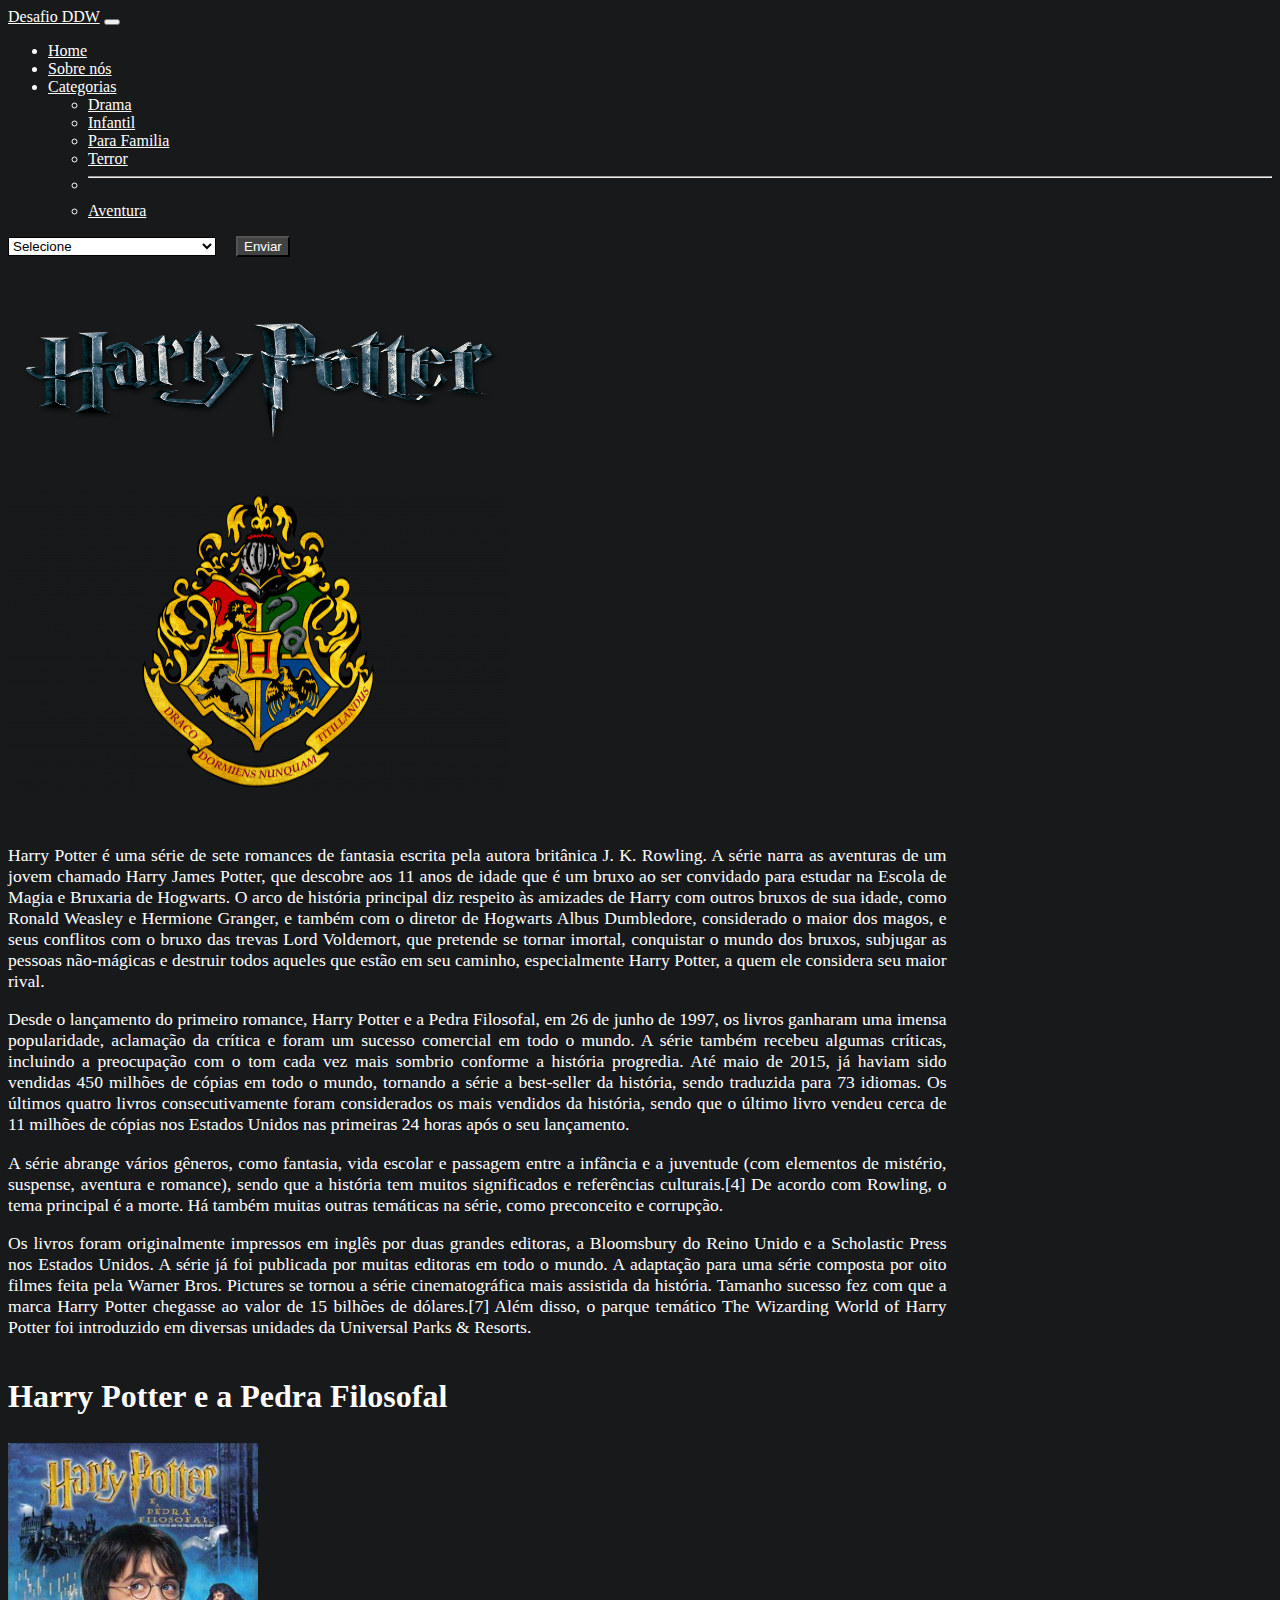
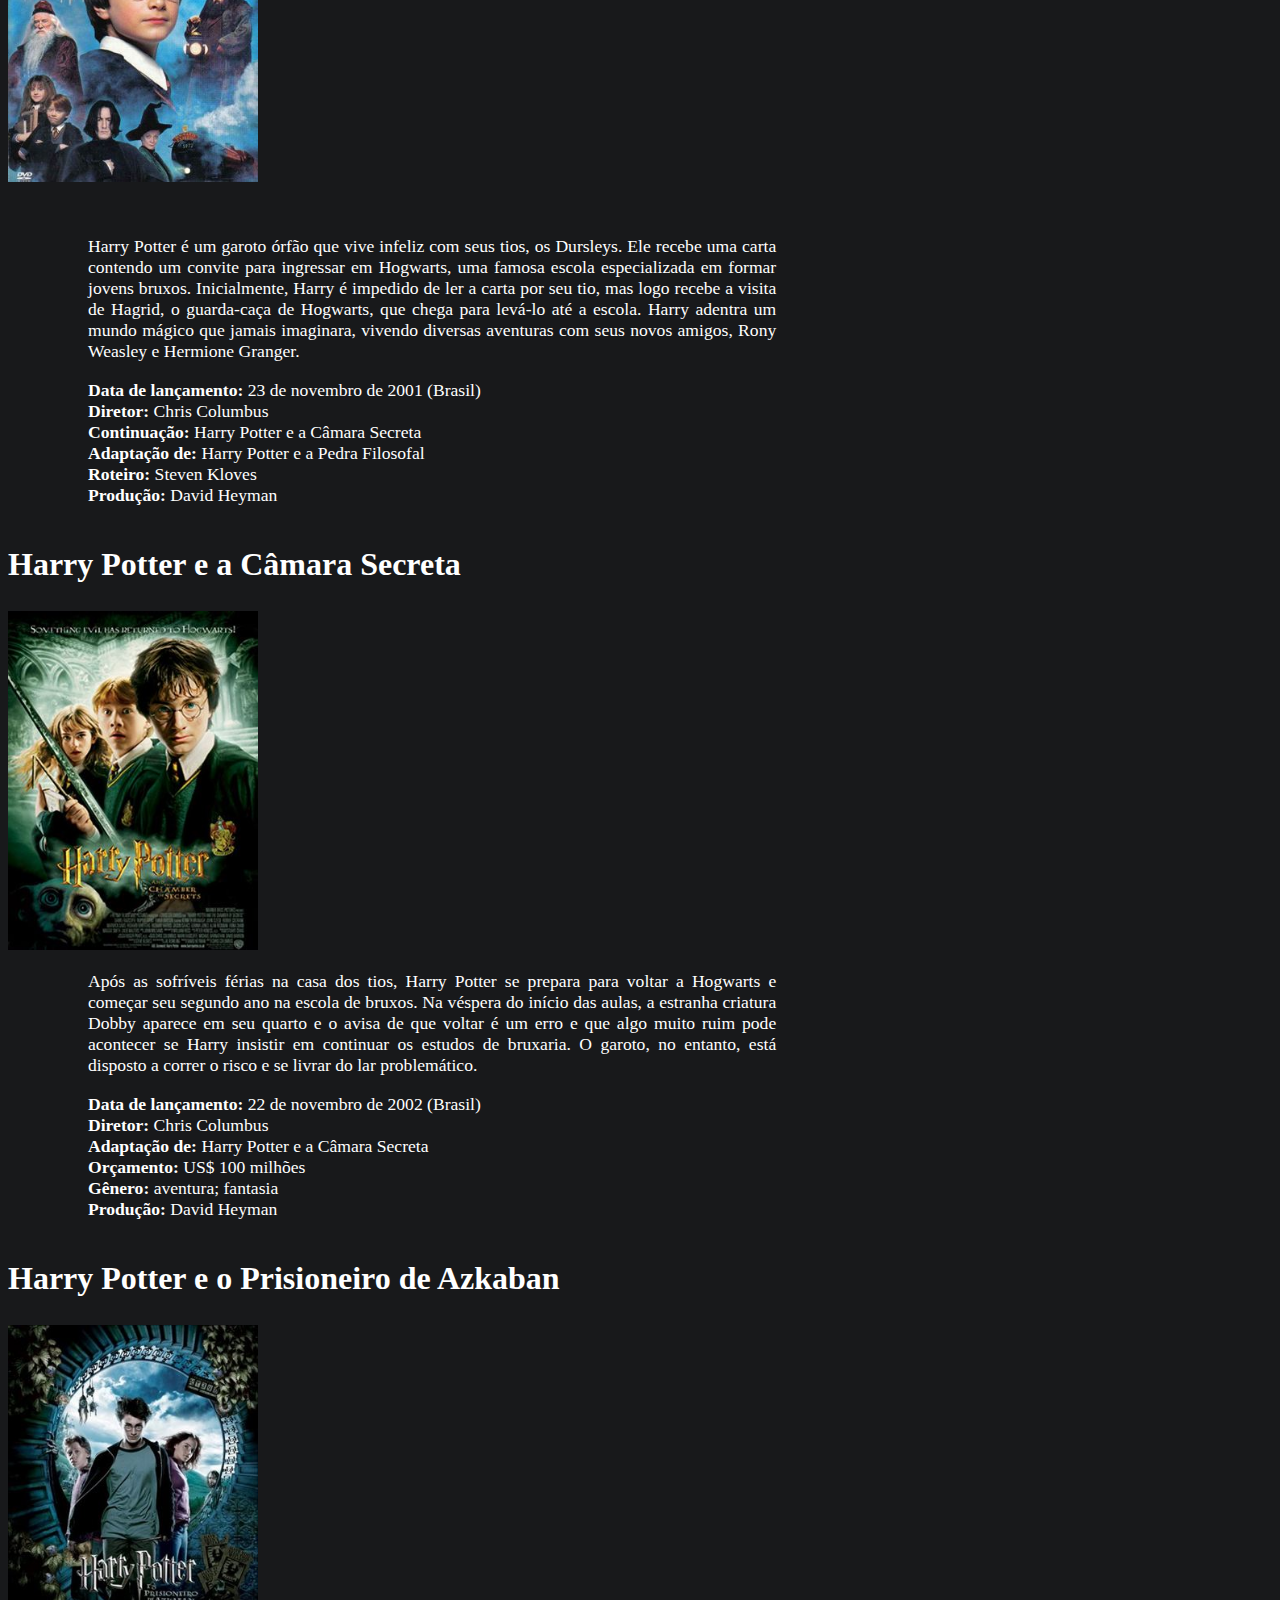
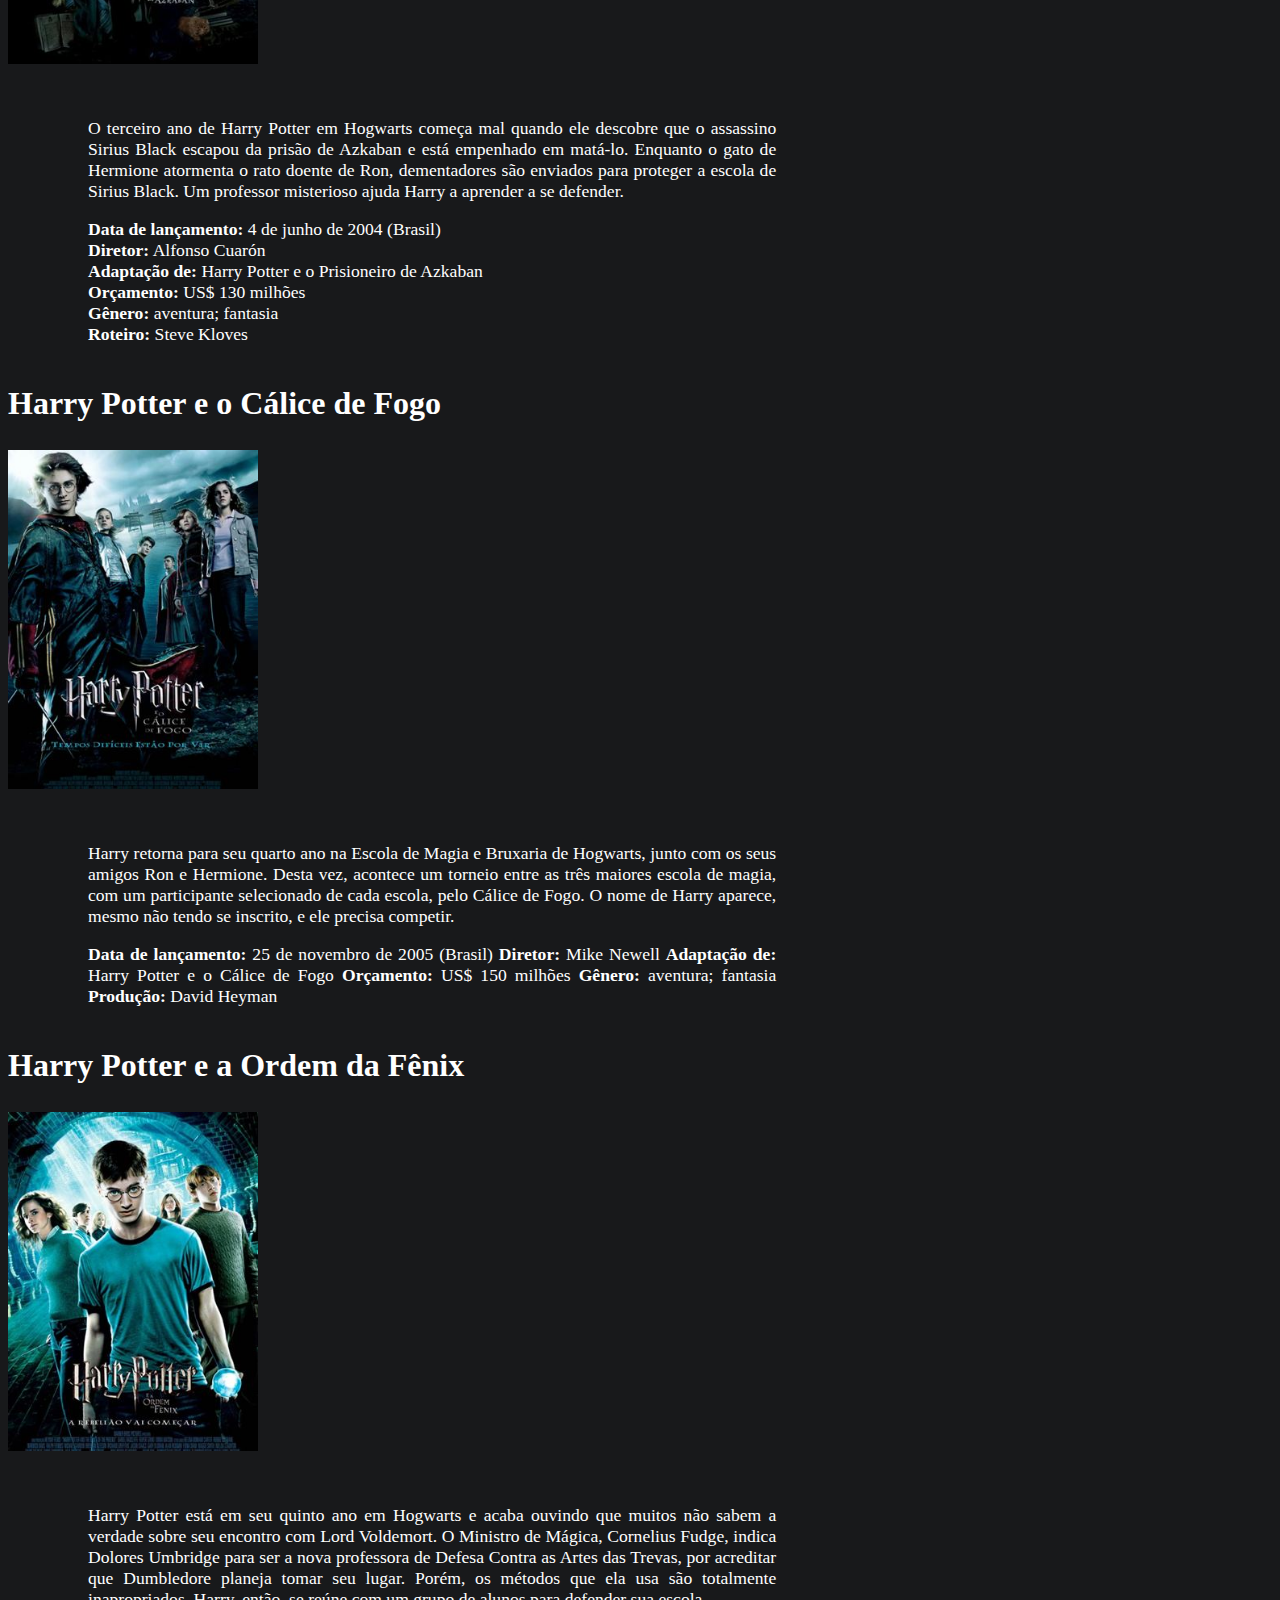
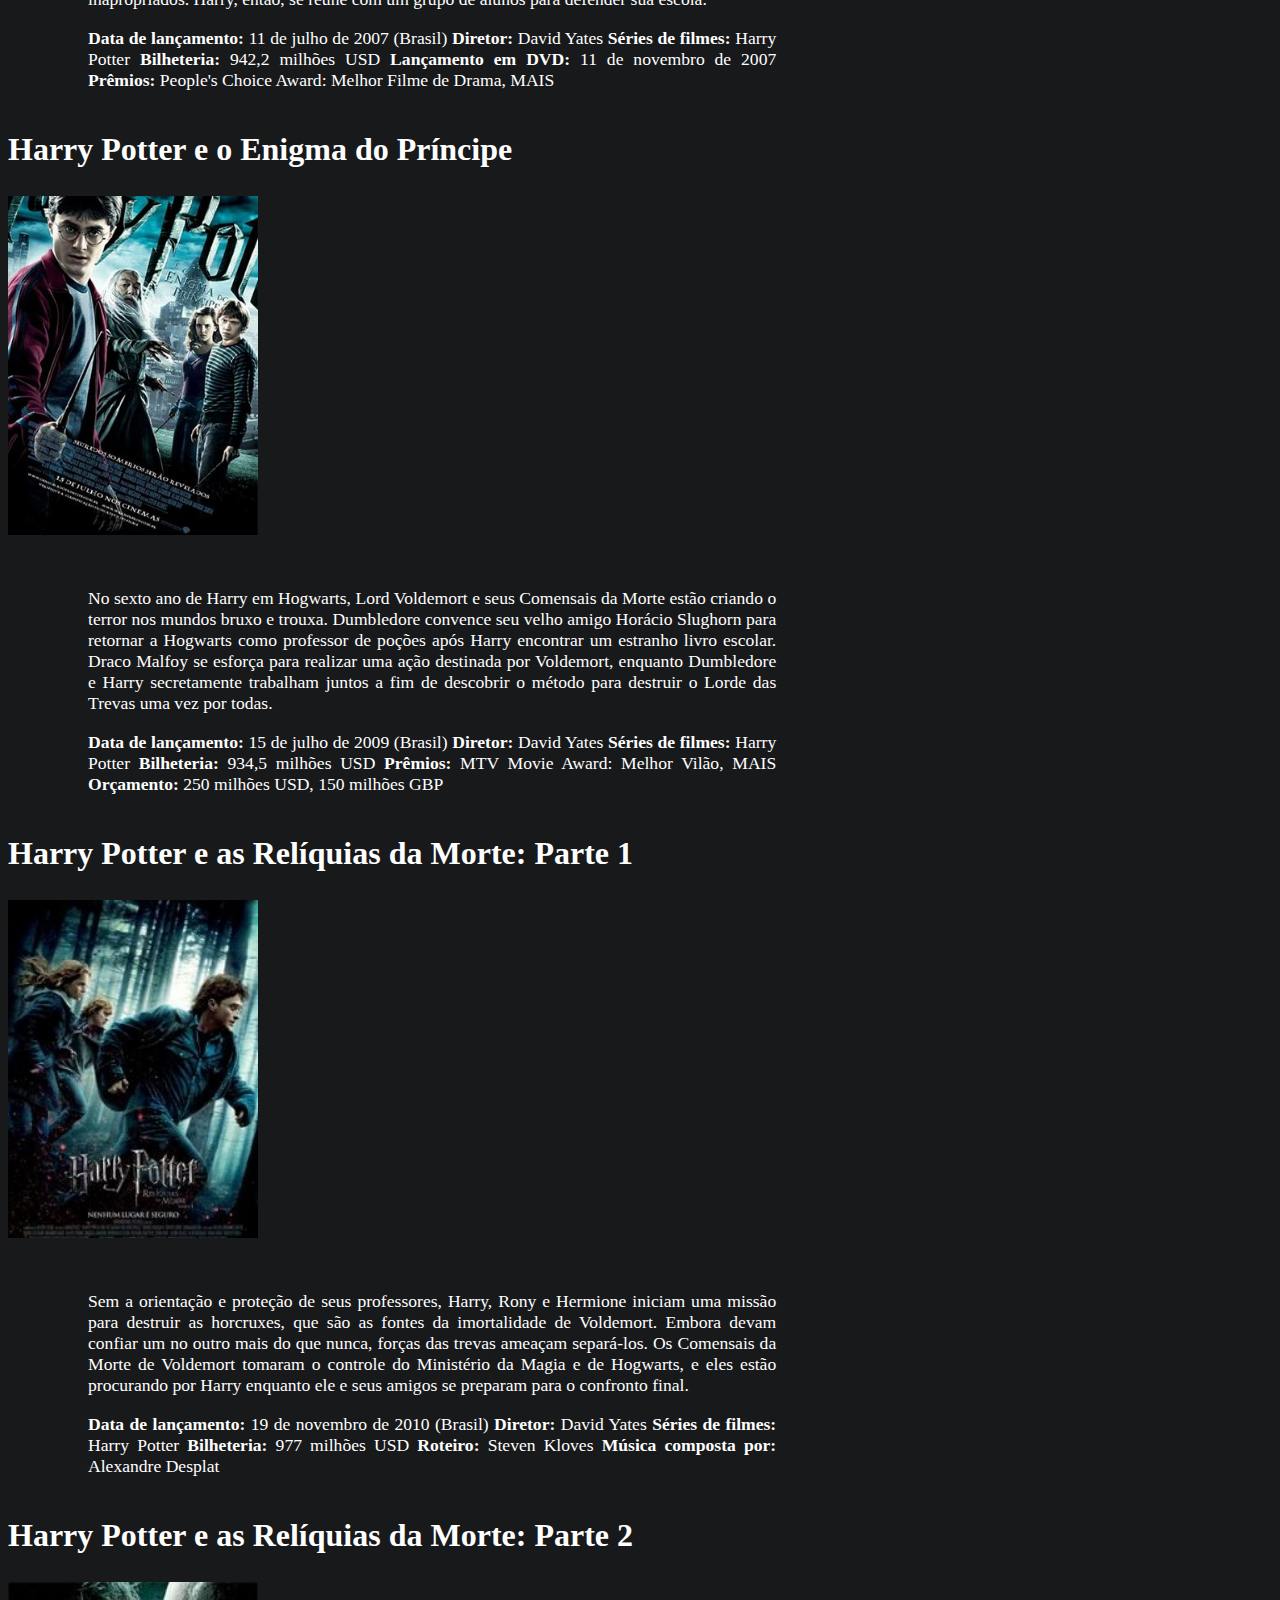
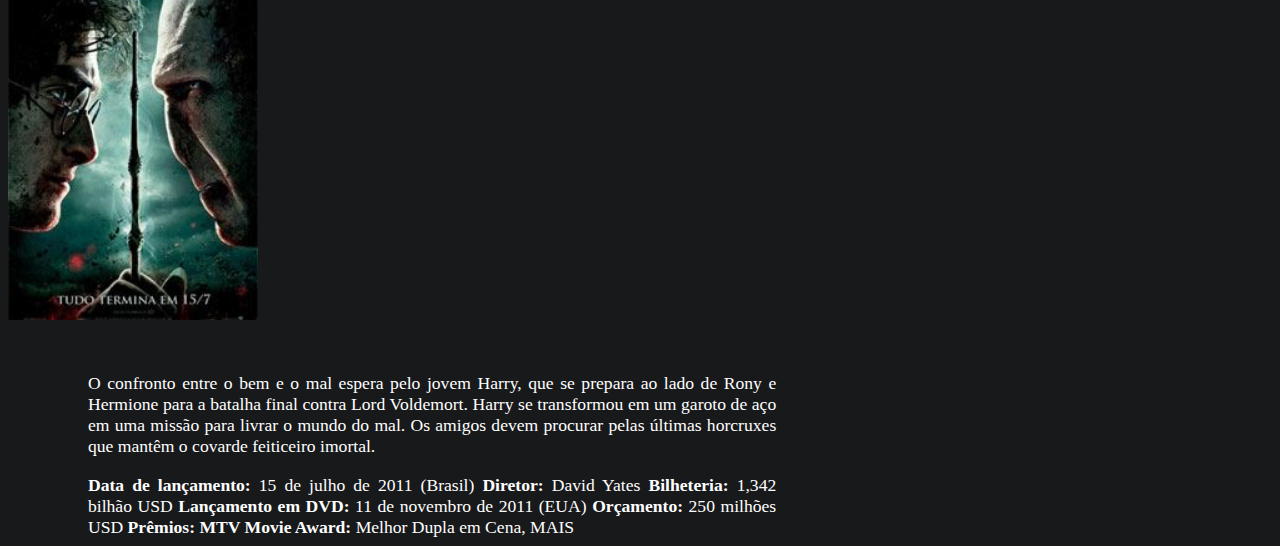
<file: pages/aventura.html>
<!DOCTYPE html>
<html lang="pt-br">
<head>
    <meta charset="UTF-8">
    <meta http-equiv="X-UA-Compatible" content="IE=edge">
    <meta name="viewport" content="width=device-width, initial-scale=1.0">
    <!-- Bootstrap 5.1.3 -->
    <link href="https://cdn.jsdelivr.net/npm/bootstrap@5.1.3/dist/css/bootstrap.min.css" rel="stylesheet" integrity="sha384-1BmE4kWBq78iYhFldvKuhfTAU6auU8tT94WrHftjDbrCEXSU1oBoqyl2QvZ6jIW3" crossorigin="anonymous">
    <!-- CSS externo -->
    <link rel="stylesheet" media="screen and (min-device-width: 768px)" href="../style/style.css" />
    <link rel="stylesheet" media="screen and (max-device-width: 767px)" href="../style/mobile.css" />
    <title>Harry Potter (Aventura)</title>
</head>
<body>
    <nav class="navbar navbar-expand-lg navbar-dark bg-dark">
        <div class="container-fluid">
            <a class="navbar-brand" href="#">Desafio DDW</a>
            <button class="navbar-toggler" type="button" data-bs-toggle="collapse" data-bs-target="#navbarSupportedContent" aria-controls="navbarSupportedContent" aria-expanded="false" aria-label="Toggle navigation">
                <span class="navbar-toggler-icon"></span>
            </button>
            
            <div class="collapse navbar-collapse" id="navbarSupportedContent">
                <ul class="navbar-nav me-auto mb-2 mb-lg-0">
                    <li class="nav-item">
                        <a class="nav-link active" aria-current="page" href="../index.html">Home</a>
                    </li>
                
                    <li class="nav-item">
                        <a class="nav-link active" href="#">Sobre nós</a>
                    </li>
                    
                    <li class="nav-item dropdown">
                        <a class="nav-link dropdown-toggle active" href="#" id="navbarDropdown" role="button" data-bs-toggle="dropdown" aria-expanded="false">
                            Categorias
                        </a>    
                        <ul class="dropdown-menu" aria-labelledby="navbarDropdown">
                            <li><a class="dropdown-item" href="drama.html">Drama</a></li>
                            <li><a class="dropdown-item" href="infantil.html">Infantil</a></li>
                            <li><a class="dropdown-item" href="familia.html">Para Familia</a></li>
                            <li><a class="dropdown-item" href="terror.html">Terror</a></li>
                            <li><hr class="dropdown-divider"></li>
                            <li><a class="dropdown-item" href="aventura.html">Aventura</a></li>
                        </ul>
                    </li>
                </ul>

                <form class="d-flex">
                    <select id="option" class="form-select select-nav" aria-label="Default select example" required>
                        <option selected disabled value="">Selecione</option>
                        <option value="horror">Anabelle (Terror)</option>
                        <option value="drama">Fome de Poder (Drama)</option>
                        <option value="adventure">Harry Potter (Aventura)</option>
                        <option value="family">Hotel Transylvania (Para Familia)</option>
                        <option value="kids">Monstros S.A (Infantil)</option>
                    </select>

                    <button class="btn btn-outline-light btn-nav" id="value" type="button" value=1 onclick="Escolha();">Enviar</button>                    
                </form>
            </div>
        </div>
    </nav>
    
    <div class="row">
        <div class="d-flex justify-content-center">
            <img src="../img/harrypotter.png" alt="Logo Harry Potter" class="title-primary img-responsive" width="500" height="150">
        </div>
        <div class="d-flex justify-content-center">
            <img src="../img/harrypotter2.png" alt="Logo" class="img-responsive" width="500" height="300">
        </div>
    </div>
    <div class="d-flex justify-content-center">
        <div class="content">
            <div class="row">
                <div class="text">
                    <p>
                        Harry Potter é uma série de sete romances de fantasia escrita pela autora britânica J. K. Rowling. A série narra as aventuras de um jovem chamado Harry James Potter, que descobre aos 11 anos de idade que é um bruxo ao ser convidado para estudar na Escola de Magia e Bruxaria de Hogwarts. O arco de história principal diz respeito às amizades de Harry com outros bruxos de sua idade, como Ronald Weasley e Hermione Granger, e também com o diretor de Hogwarts Albus Dumbledore, considerado o maior dos magos, e seus conflitos com o bruxo das trevas Lord Voldemort, que pretende se tornar imortal, conquistar o mundo dos bruxos, subjugar as pessoas não-mágicas e destruir todos aqueles que estão em seu caminho, especialmente Harry Potter, a quem ele considera seu maior rival.
                    </p>
                    
                    <p>
                        Desde o lançamento do primeiro romance, Harry Potter e a Pedra Filosofal, em 26 de junho de 1997, os livros ganharam uma imensa popularidade, aclamação da crítica e foram um sucesso comercial em todo o mundo. A série também recebeu algumas críticas, incluindo a preocupação com o tom cada vez mais sombrio conforme a história progredia. Até maio de 2015, já haviam sido vendidas 450 milhões de cópias em todo o mundo, tornando a série a best-seller da história, sendo traduzida para 73 idiomas. Os últimos quatro livros consecutivamente foram considerados os mais vendidos da história, sendo que o último livro vendeu cerca de 11 milhões de cópias nos Estados Unidos nas primeiras 24 horas após o seu lançamento.
                    </p>

                    <p>
                        A série abrange vários gêneros, como fantasia, vida escolar e passagem entre a infância e a juventude (com elementos de mistério, suspense, aventura e romance), sendo que a história tem muitos significados e referências culturais.[4] De acordo com Rowling, o tema principal é a morte. Há também muitas outras temáticas na série, como preconceito e corrupção.
                    </p>

                    <p>
                        Os livros foram originalmente impressos em inglês por duas grandes editoras, a Bloomsbury do Reino Unido e a Scholastic Press nos Estados Unidos. A série já foi publicada por muitas editoras em todo o mundo. A adaptação para uma série composta por oito filmes feita pela Warner Bros. Pictures se tornou a série cinematográfica mais assistida da história. Tamanho sucesso fez com que a marca Harry Potter chegasse ao valor de 15 bilhões de dólares.[7] Além disso, o parque temático The Wizarding World of Harry Potter foi introduzido em diversas unidades da Universal Parks & Resorts.
                    </p>
                </div>
            </div>
        </div>
    </div>

    <div class="row">
        <div class="d-flex justify-content-center">
            <h1 class="title-secondary">Harry Potter e a Pedra Filosofal</h1>
        </div>
        
        <div class="d-flex justify-content-center">
            <img src="../img/cartaz_harrypotter.jpg" alt="Cartaz do filme Harry Potter e a Pedra Filosofal" class="col-md-6 float-md-end mb-3 ms-md-3 img-responsive cartaz">

            <div class="content-cartaz">
                <p>
                    Harry Potter é um garoto órfão que vive infeliz com seus tios, os Dursleys. Ele recebe uma carta contendo um convite para ingressar em Hogwarts, uma famosa escola especializada em formar jovens bruxos. Inicialmente, Harry é impedido de ler a carta por seu tio, mas logo recebe a visita de Hagrid, o guarda-caça de Hogwarts, que chega para levá-lo até a escola. Harry adentra um mundo mágico que jamais imaginara, vivendo diversas aventuras com seus novos amigos, Rony Weasley e Hermione Granger.
                </p>
                <strong>Data de lançamento:</strong> 23 de novembro de 2001 (Brasil)<br>
                <strong>Diretor:</strong> Chris Columbus<br>
                <strong>Continuação:</strong> Harry Potter e a Câmara Secreta<br>
                <strong>Adaptação de:</strong> Harry Potter e a Pedra Filosofal<br>
                <strong>Roteiro:</strong> Steven Kloves<br>
                <strong>Produção:</strong> David Heyman<br>
            </div>
        </div>
    </div>

    <div class="row">
        <div class="d-flex justify-content-center">
            <h1 class="title-secondary">Harry Potter e a Câmara Secreta</h1>
        </div>
        <div class="d-flex justify-content-center">
            <img src="../img/cartaz_harrypotter2.jpg" alt="Cartaz do filme Harry Potter e a Câmara Secreta" class="col-md-6 float-md-end mb-3 ms-md-3 cartaz">

            <div class="content-cartaz">
                <p>
                    Após as sofríveis férias na casa dos tios, Harry Potter se prepara para voltar a Hogwarts e começar seu segundo ano na escola de bruxos. Na véspera do início das aulas, a estranha criatura Dobby aparece em seu quarto e o avisa de que voltar é um erro e que algo muito ruim pode acontecer se Harry insistir em continuar os estudos de bruxaria. O garoto, no entanto, está disposto a correr o risco e se livrar do lar problemático.
                </p>                
                <strong>Data de lançamento:</strong> 22 de novembro de 2002 (Brasil)<br>
                <strong>Diretor:</strong> Chris Columbus<br>
                <strong>Adaptação de:</strong> Harry Potter e a Câmara Secreta<br>
                <strong>Orçamento:</strong> US$ 100 milhões<br>
                <strong>Gênero:</strong> aventura; fantasia<br>
                <strong>Produção:</strong> David Heyman<br>
            </div>
        </div>
    </div>

    <div class="row">
        <div class="d-flex justify-content-center">
            <h1 class="title-secondary">Harry Potter e o Prisioneiro de Azkaban</h1>
        </div>
        <div class="d-flex justify-content-center">
            <img src="../img/cartaz_harrypotter3.jpg" alt="Cartaz do filme Harry Potter e o Prisioneiro de Azkaban" class="col-md-6 float-md-end mb-3 ms-md-3 img-responsive cartaz">

            <div class="content-cartaz">
                <p>
                    O terceiro ano de Harry Potter em Hogwarts começa mal quando ele descobre que o assassino Sirius Black escapou da prisão de Azkaban e está empenhado em matá-lo. Enquanto o gato de Hermione atormenta o rato doente de Ron, dementadores são enviados para proteger a escola de Sirius Black. Um professor misterioso ajuda Harry a aprender a se defender.
                </p>
                <strong>Data de lançamento:</strong> 4 de junho de 2004 (Brasil)<br>
                <strong>Diretor:</strong> Alfonso Cuarón<br>
                <strong>Adaptação de:</strong> Harry Potter e o Prisioneiro de Azkaban<br>
                <strong>Orçamento:</strong> US$ 130 milhões<br>
                <strong>Gênero:</strong> aventura; fantasia<br>
                <strong>Roteiro:</strong> Steve Kloves<br>
            </div>
        </div>
        </div>
    </div>

    <div class="row">
        <div class="d-flex justify-content-center">
            <h1 class="title-secondary">Harry Potter e o Cálice de Fogo</h1>
        </div>
        <div class="d-flex justify-content-center">
            <img src="../img/cartaz_harrypotter4.jpg" alt="Cartaz do filme Harry Potter e o Cálice de Fogo" class="col-md-6 float-md-end mb-3 ms-md-3 img-responsive cartaz">

            <div class="content-cartaz">
                <p>
                    Harry retorna para seu quarto ano na Escola de Magia e Bruxaria de Hogwarts, junto com os seus amigos Ron e Hermione. Desta vez, acontece um torneio entre as três maiores escola de magia, com um participante selecionado de cada escola, pelo Cálice de Fogo. O nome de Harry aparece, mesmo não tendo se inscrito, e ele precisa competir.
                </p>                
                <strong>Data de lançamento:</strong> 25 de novembro de 2005 (Brasil)
                <strong>Diretor:</strong> Mike Newell
                <strong>Adaptação de:</strong> Harry Potter e o Cálice de Fogo
                <strong>Orçamento:</strong> US$ 150 milhões
                <strong>Gênero:</strong> aventura; fantasia
                <strong>Produção:</strong> David Heyman
            </div>
        </div>
    </div>

    <div class="row">
        <div class="d-flex justify-content-center">
            <h1 class="title-secondary">Harry Potter e a Ordem da Fênix</h1>
        </div>
        <div class="d-flex justify-content-center">
            <img src="../img/cartaz_harrypotter5.jpg" alt="Cartaz do filme Harry Potter e a Ordem da Fênix" class="col-md-6 float-md-end mb-3 ms-md-3 img-responsive cartaz">

            <div class="content-cartaz">
                <p>
                    Harry Potter está em seu quinto ano em Hogwarts e acaba ouvindo que muitos não sabem a verdade sobre seu encontro com Lord Voldemort. O Ministro de Mágica, Cornelius Fudge, indica Dolores Umbridge para ser a nova professora de Defesa Contra as Artes das Trevas, por acreditar que Dumbledore planeja tomar seu lugar. Porém, os métodos que ela usa são totalmente inapropriados. Harry, então, se reúne com um grupo de alunos para defender sua escola.
                </p>
                <strong>Data de lançamento:</strong> 11 de julho de 2007 (Brasil)
                <strong>Diretor:</strong> David Yates
                <strong>Séries de filmes:</strong> Harry Potter
                <strong>Bilheteria:</strong> 942,2 milhões USD
                <strong>Lançamento em DVD:</strong> 11 de novembro de 2007
                <strong>Prêmios:</strong> People's Choice Award: Melhor Filme de Drama, MAIS
            </div>
        </div>
    </div>
    
    <div class="row">
        <div class="d-flex justify-content-center">
            <h1 class="title-secondary">Harry Potter e o Enigma do Príncipe</h1>
        </div>
        <div class="d-flex justify-content-center">
            <img src="../img/cartaz_harrypotter6.jpg" alt="Cartaz do filme Harry Potter e o Enigma do Príncipe" class="col-md-6 float-md-end mb-3 ms-md-3 img-responsive cartaz">

            <div class="content-cartaz">
                <p>
                    No sexto ano de Harry em Hogwarts, Lord Voldemort e seus Comensais da Morte estão criando o terror nos mundos bruxo e trouxa. Dumbledore convence seu velho amigo Horácio Slughorn para retornar a Hogwarts como professor de poções após Harry encontrar um estranho livro escolar. Draco Malfoy se esforça para realizar uma ação destinada por Voldemort, enquanto Dumbledore e Harry secretamente trabalham juntos a fim de descobrir o método para destruir o Lorde das Trevas uma vez por todas.
                </p>
                <strong>Data de lançamento:</strong> 15 de julho de 2009 (Brasil)
                <strong>Diretor:</strong> David Yates
                <strong>Séries de filmes:</strong> Harry Potter
                <strong>Bilheteria:</strong> 934,5 milhões USD
                <strong>Prêmios:</strong> MTV Movie Award: Melhor Vilão, MAIS
                <strong>Orçamento:</strong> 250 milhões USD, 150 milhões GBP
            </div>
        </div>
    </div>
    
    <div class="row">
        <div class="d-flex justify-content-center">
            <h1 class="title-secondary">Harry Potter e as Relíquias da Morte: Parte 1</h1>
        </div>
        <div class="d-flex justify-content-center">
            <img src="../img/cartaz_harrypotter7.jpg" alt="Cartaz do filme Harry Potter e as Relíquias da Morte: Parte 1" class="col-md-6 float-md-end mb-3 ms-md-3 img-responsive cartaz">

            <div class="content-cartaz">
                <p>
                    Sem a orientação e proteção de seus professores, Harry, Rony e Hermione iniciam uma missão para destruir as horcruxes, que são as fontes da imortalidade de Voldemort. Embora devam confiar um no outro mais do que nunca, forças das trevas ameaçam separá-los. Os Comensais da Morte de Voldemort tomaram o controle do Ministério da Magia e de Hogwarts, e eles estão procurando por Harry enquanto ele e seus amigos se preparam para o confronto final.
                </p>
                <strong>Data de lançamento:</strong> 19 de novembro de 2010 (Brasil)
                <strong>Diretor:</strong> David Yates
                <strong>Séries de filmes:</strong> Harry Potter
                <strong>Bilheteria:</strong> 977 milhões USD
                <strong>Roteiro:</strong> Steven Kloves
                <strong>Música composta por:</strong> Alexandre Desplat
            </div>
        </div>
    </div>

    <div class="row">
        <div class="d-flex justify-content-center">
            <h1 class="title-secondary">Harry Potter e as Relíquias da Morte: Parte 2</h1>
        </div>
        <div class="d-flex justify-content-center">
            <img src="../img/cartaz_harrypotter8.jpg" alt="Cartaz do filme Harry Potter e as Relíquias da Morte: Parte 2" class="col-md-6 float-md-end mb-3 ms-md-3 img-responsive cartaz">

            <div class="content-cartaz">
                <p>
                    O confronto entre o bem e o mal espera pelo jovem Harry, que se prepara ao lado de Rony e Hermione para a batalha final contra Lord Voldemort. Harry se transformou em um garoto de aço em uma missão para livrar o mundo do mal. Os amigos devem procurar pelas últimas horcruxes que mantêm o covarde feiticeiro imortal.
                </p>
                <strong>Data de lançamento:</strong> 15 de julho de 2011 (Brasil)
                <strong>Diretor:</strong> David Yates
                <strong>Bilheteria:</strong> 1,342 bilhão USD
                <strong>Lançamento em DVD:</strong> 11 de novembro de 2011 (EUA)
                <strong>Orçamento:</strong> 250 milhões USD
                <strong>Prêmios: MTV Movie Award:</strong> Melhor Dupla em Cena, MAIS
            </div>
        </div>
    </div>

    <!-- Script JS -->
    <script src="../js/main.js"></script>
    <!-- Script Bootstrap -->
    <script src="https://cdn.jsdelivr.net/npm/bootstrap@5.1.3/dist/js/bootstrap.bundle.min.js" integrity="sha384-ka7Sk0Gln4gmtz2MlQnikT1wXgYsOg+OMhuP+IlRH9sENBO0LRn5q+8nbTov4+1p" crossorigin="anonymous"></script>
    <script src="https://cdn.jsdelivr.net/npm/@popperjs/core@2.10.2/dist/umd/popper.min.js" integrity="sha384-7+zCNj/   IqJ95wo16oMtfsKbZ9ccEh31eOz1HGyDuCQ6wgnyJNSYdrPa03rtR1zdB" crossorigin="anonymous"></script>
</body>
</html>
</file>
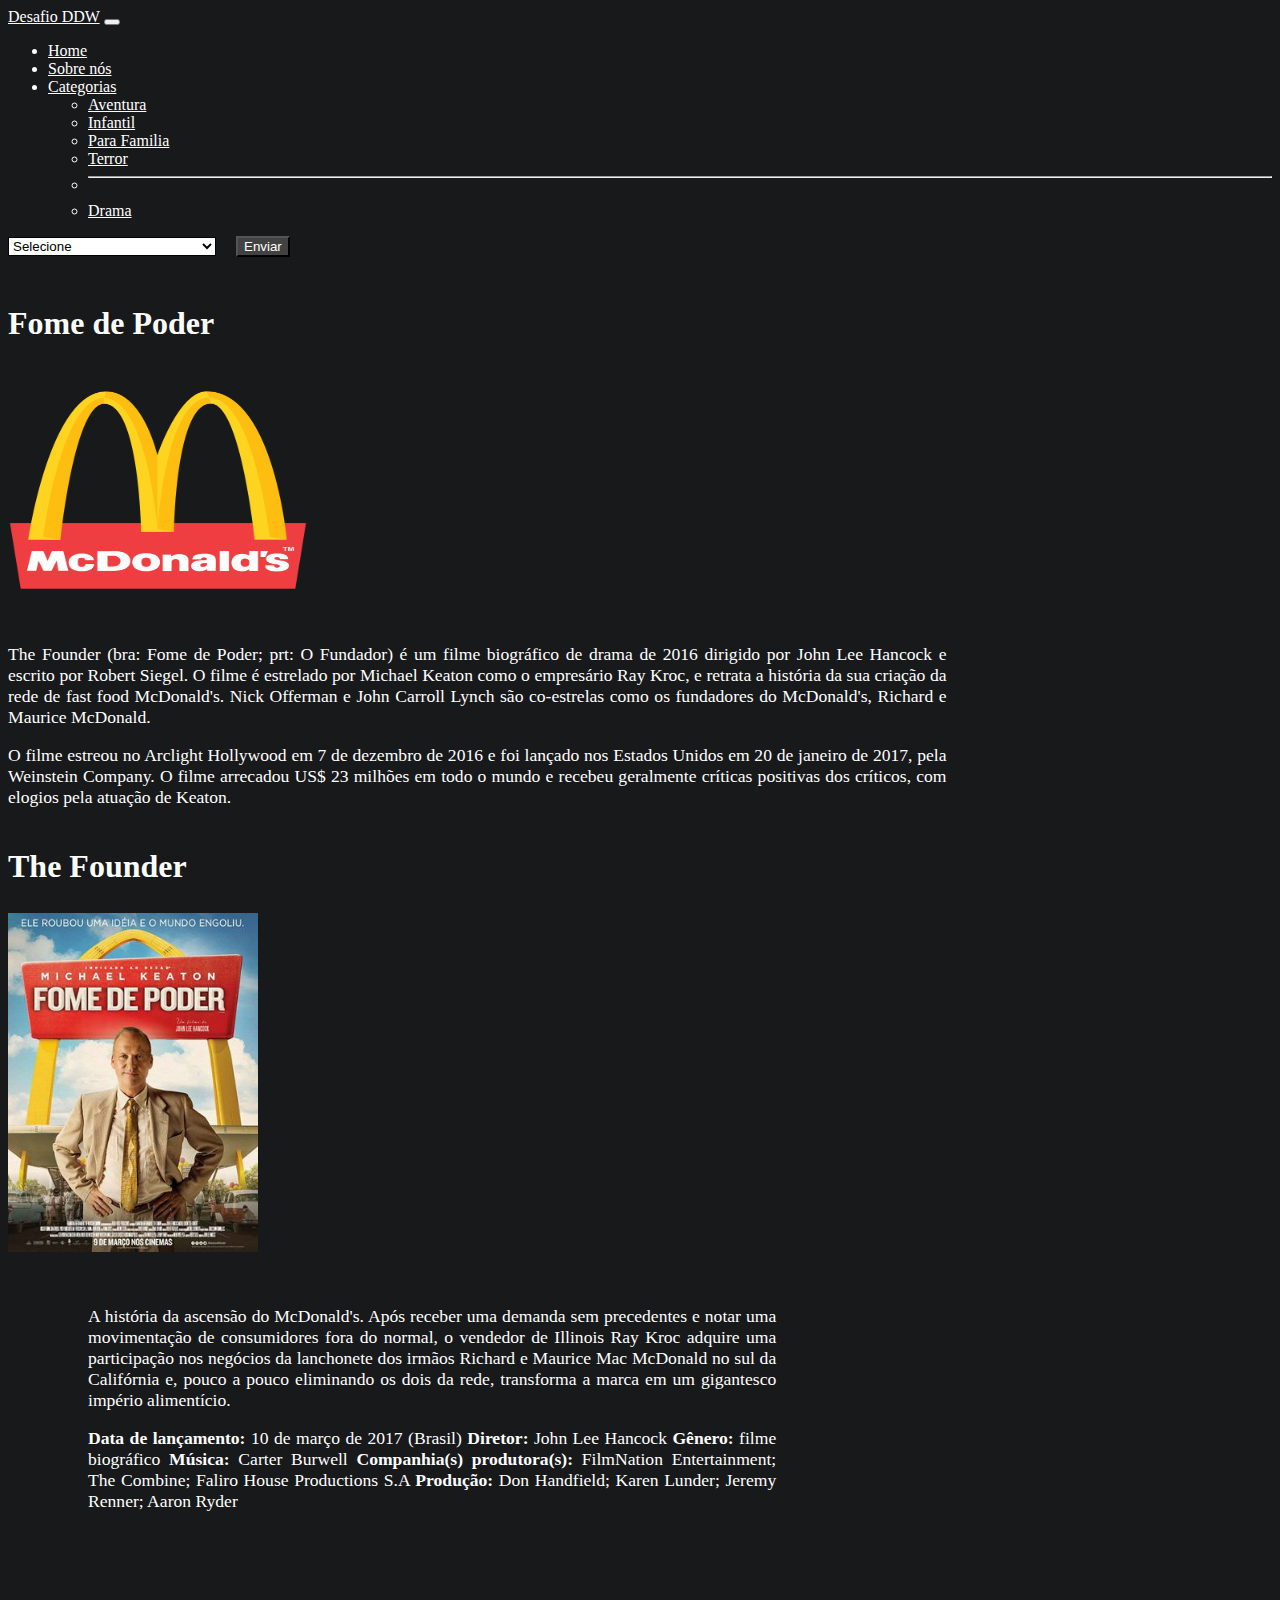
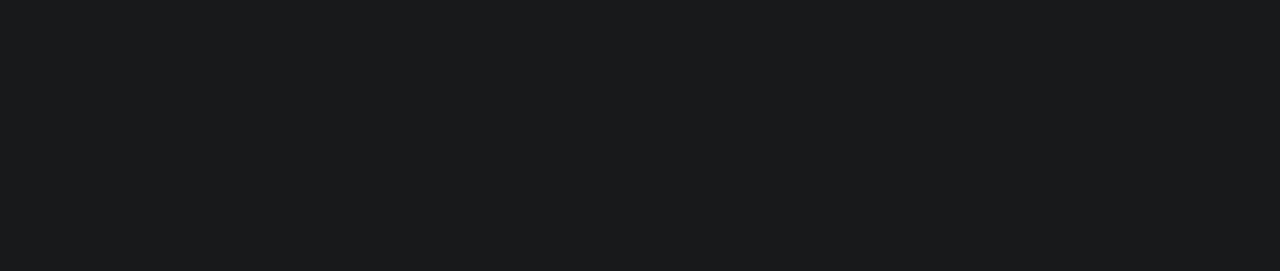
<file: pages/drama.html>
<!DOCTYPE html>
<html lang="pt-br">
<head>
    <meta charset="UTF-8">
    <meta http-equiv="X-UA-Compatible" content="IE=edge">
    <meta name="viewport" content="width=device-width, initial-scale=1.0">
    <!-- Bootstrap 5.1.3 -->
    <link href="https://cdn.jsdelivr.net/npm/bootstrap@5.1.3/dist/css/bootstrap.min.css" rel="stylesheet" integrity="sha384-1BmE4kWBq78iYhFldvKuhfTAU6auU8tT94WrHftjDbrCEXSU1oBoqyl2QvZ6jIW3" crossorigin="anonymous">
    <!-- CSS externo -->
    <link rel="stylesheet" media="screen and (min-device-width: 768px)" href="../style/style.css" />
    <link rel="stylesheet" media="screen and (max-device-width: 767px)" href="../style/mobile.css" />
    <title>Fome de Poder (Drama)</title>
</head>
<body>
    <nav class="navbar navbar-expand-lg navbar-dark bg-dark">
        <div class="container-fluid">
            <a class="navbar-brand" href="#">Desafio DDW</a>
            <button class="navbar-toggler" type="button" data-bs-toggle="collapse" data-bs-target="#navbarSupportedContent" aria-controls="navbarSupportedContent" aria-expanded="false" aria-label="Toggle navigation">
                <span class="navbar-toggler-icon"></span>
            </button>
            
            <div class="collapse navbar-collapse" id="navbarSupportedContent">
                <ul class="navbar-nav me-auto mb-2 mb-lg-0">
                    <li class="nav-item">
                        <a class="nav-link active" aria-current="page" href="../index.html">Home</a>
                    </li>
                
                    <li class="nav-item">
                        <a class="nav-link active" href="#">Sobre nós</a>
                    </li>
                    
                    <li class="nav-item dropdown">
                        <a class="nav-link dropdown-toggle active" href="#" id="navbarDropdown" role="button" data-bs-toggle="dropdown" aria-expanded="false">
                            Categorias
                        </a>    
                        <ul class="dropdown-menu" aria-labelledby="navbarDropdown">
                            <li><a class="dropdown-item" href="aventura.html">Aventura</a></li>
                            <li><a class="dropdown-item" href="infantil.html">Infantil</a></li>
                            <li><a class="dropdown-item" href="familia.html">Para Familia</a></li>
                            <li><a class="dropdown-item" href="terror.html">Terror</a></li>
                            <li><hr class="dropdown-divider"></li>
                            <li><a class="dropdown-item" href="drama.html">Drama</a></li>
                        </ul>
                    </li>
                </ul>

                <form class="d-flex">
                    <select id="option" class="form-select select-nav" aria-label="Default select example" required>
                        <option selected disabled value="">Selecione</option>
                        <option value="horror">Anabelle (Terror)</option>
                        <option value="drama">Fome de Poder (Drama)</option>
                        <option value="adventure">Harry Potter (Aventura)</option>
                        <option value="family">Hotel Transylvania (Para Familia)</option>
                        <option value="kids">Monstros S.A (Infantil)</option>
                    </select>

                    <button class="btn btn-outline-light btn-nav" id="value" type="button" value=1 onclick="Escolha();">Enviar</button>                    
                </form>
            </div>
        </div>
    </nav>
    
    <div class="row">
        <div class="d-flex justify-content-center">
            <h1 class="title-primary">Fome de Poder</h1>
        </div>
        <div class="d-flex justify-content-center">
            <img src="../img/fomedepoder.png" alt="Logo do Mc'Donalds" class="img-responsive" width="300" height="200">
        </div>
    </div>
    <div class="d-flex justify-content-center">
        <div class="content">
            <div class="row">
                <p>
                    The Founder (bra: Fome de Poder; prt: O Fundador) é um filme biográfico de drama de 2016 dirigido por John Lee Hancock e escrito por Robert Siegel. O filme é estrelado por Michael Keaton como o empresário Ray Kroc, e retrata a história da sua criação da rede de fast food McDonald's. Nick Offerman e John Carroll Lynch são co-estrelas como os fundadores do McDonald's, Richard e Maurice McDonald.
                </p>

                <p>
                    O filme estreou no Arclight Hollywood em 7 de dezembro de 2016 e foi lançado nos Estados Unidos em 20 de janeiro de 2017, pela Weinstein Company. O filme arrecadou US$ 23 milhões em todo o mundo e recebeu geralmente críticas positivas dos críticos, com elogios pela atuação de Keaton.
                </p>
            </div>
        </div>
    </div>

    <div class="row">
        <div class="d-flex justify-content-center">
            <h1 class="title-secondary">The Founder</h1>
        </div>
        
        <div class="d-flex justify-content-center">
            <img src="../img/cartaz_fomedepoder.jpg" alt="Cartaz do filme Fome De Poder" class="col-md-6 float-md-end mb-3 ms-md-3 img-responsive cartaz" width="10" height="10">

            <div class="content-cartaz">
                <p>    
                    A história da ascensão do McDonald's. Após receber uma demanda sem precedentes e notar uma movimentação de consumidores fora do normal, o vendedor de Illinois Ray Kroc adquire uma participação nos negócios da lanchonete dos irmãos Richard e Maurice Mac McDonald no sul da Califórnia e, pouco a pouco eliminando os dois da rede, transforma a marca em um gigantesco império alimentício.
                </p>
                <strong>Data de lançamento:</strong> 10 de março de 2017 (Brasil)
                <strong>Diretor:</strong> John Lee Hancock
                <strong>Gênero:</strong> filme biográfico
                <strong>Música:</strong> Carter Burwell
                <strong>Companhia(s) produtora(s):</strong> FilmNation Entertainment; The Combine; Faliro House Productions S.A
                <strong>Produção:</strong> Don Handfield; Karen Lunder; Jeremy Renner; Aaron Ryder
            </div>      
        </div>
    </div>
    <div class="d-flex justify-content-center">
        <div class="video">
            <iframe width="560" height="315" src="https://www.youtube.com/embed/8LvMLEZZGZs" title="YouTube video player" frameborder="0" allow="accelerometer; autoplay; clipboard-write; encrypted-media; gyroscope; picture-in-picture" allowfullscreen></iframe>
        </div>
    </div>
    
    <!-- Script JS -->
    <script src="../js/main.js"></script>
    <!-- Script Bootstrap -->
    <script src="https://cdn.jsdelivr.net/npm/bootstrap@5.1.3/dist/js/bootstrap.bundle.min.js" integrity="sha384-ka7Sk0Gln4gmtz2MlQnikT1wXgYsOg+OMhuP+IlRH9sENBO0LRn5q+8nbTov4+1p" crossorigin="anonymous"></script>
    <script src="https://cdn.jsdelivr.net/npm/@popperjs/core@2.10.2/dist/umd/popper.min.js" integrity="sha384-7+zCNj/   IqJ95wo16oMtfsKbZ9ccEh31eOz1HGyDuCQ6wgnyJNSYdrPa03rtR1zdB" crossorigin="anonymous"></script>
</body>
</html>
</file>
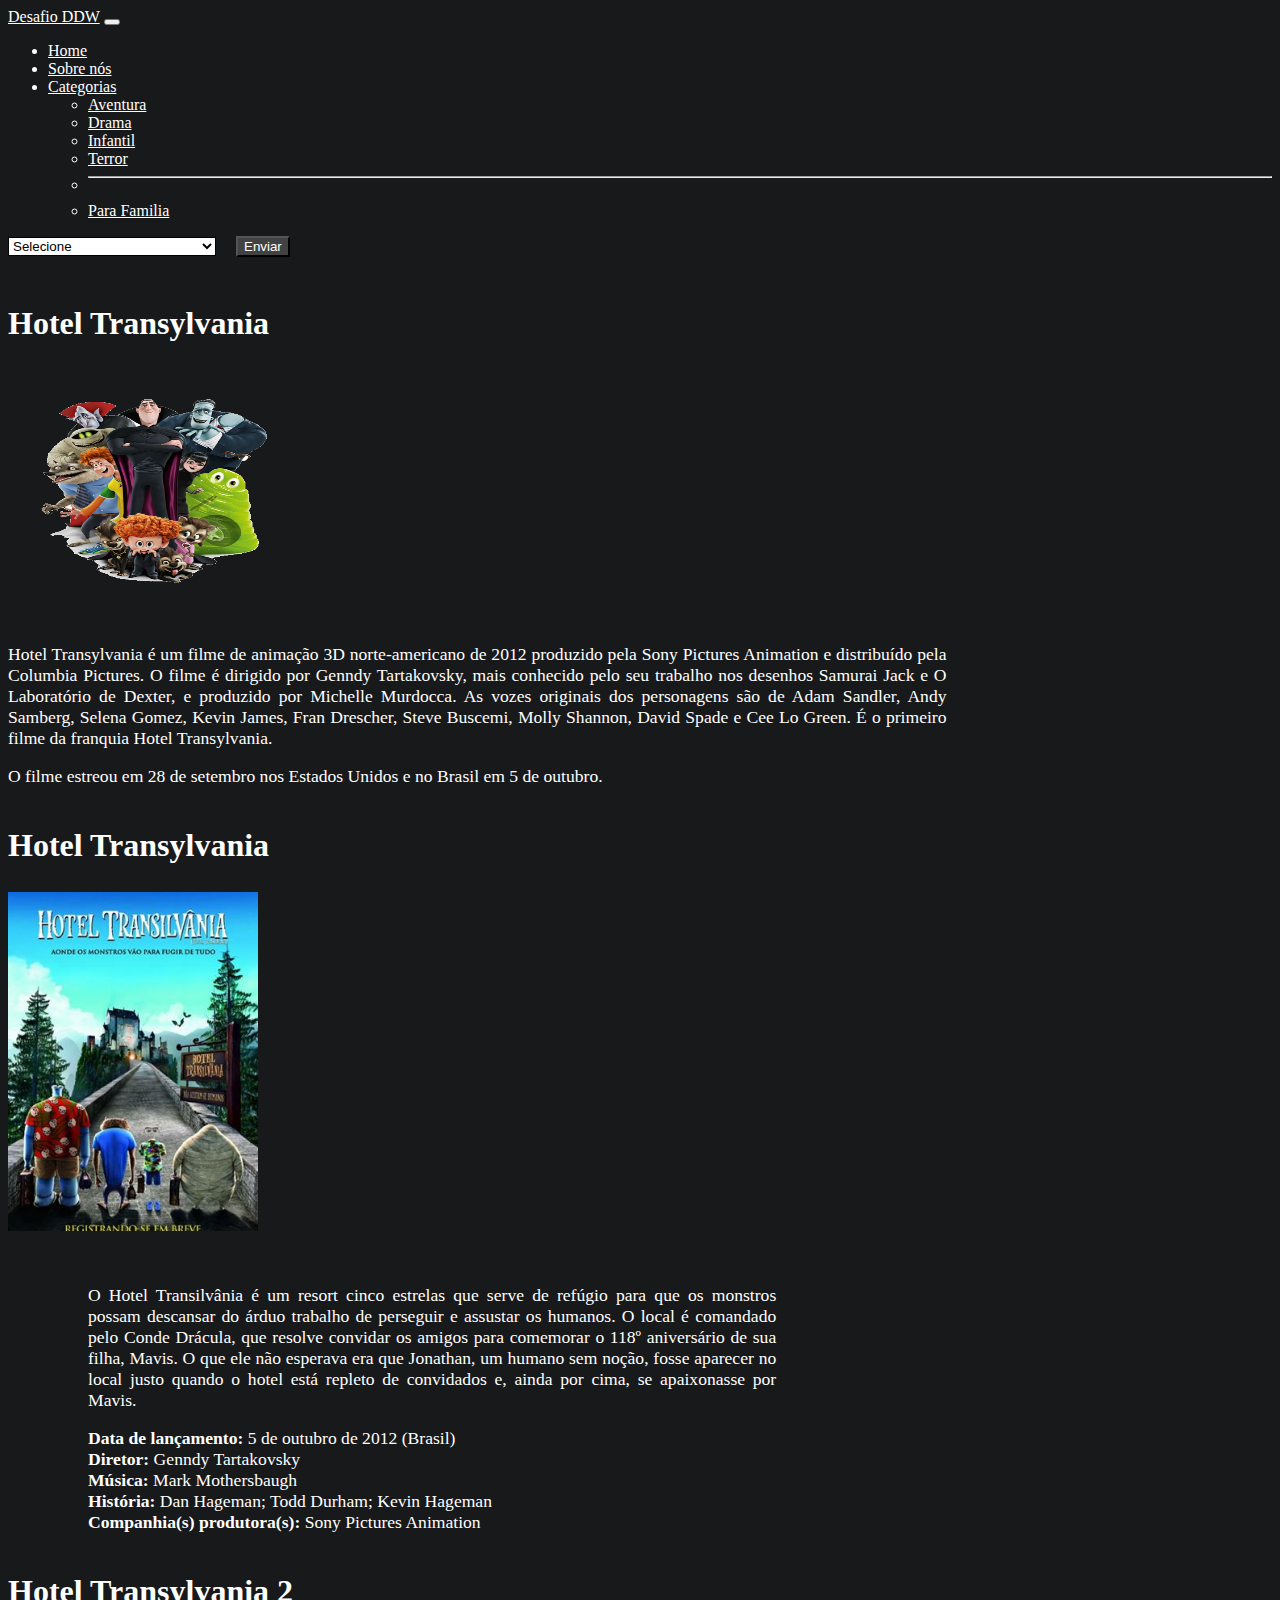
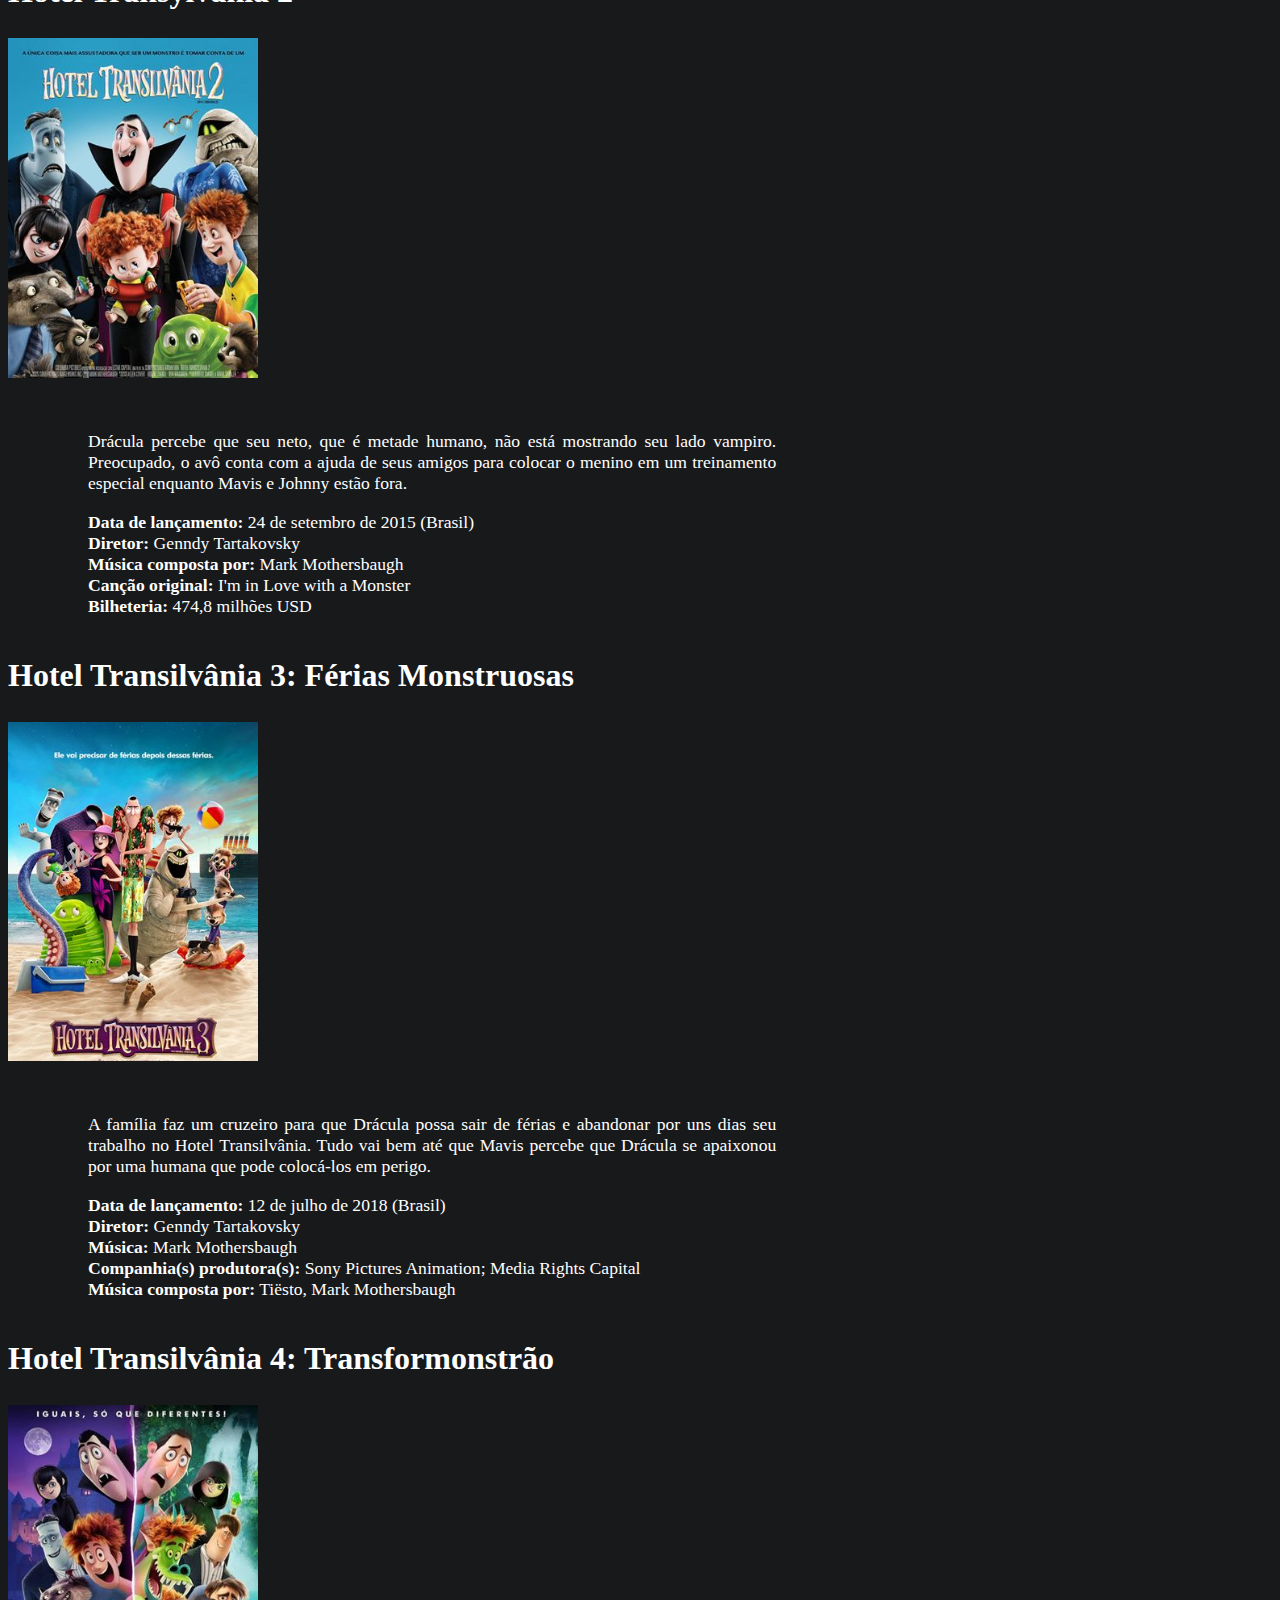
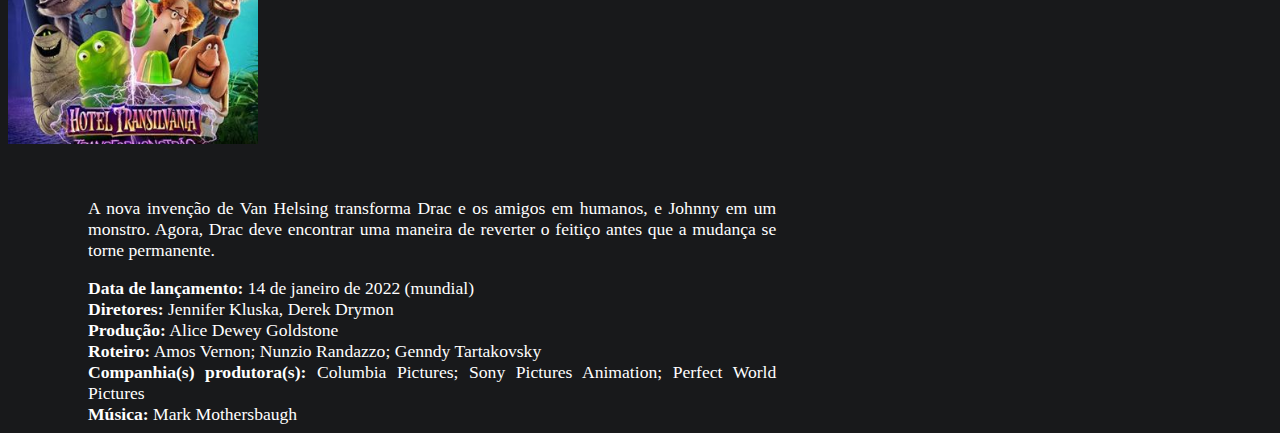
<file: pages/familia.html>
<!DOCTYPE html>
<html lang="pt-br">
<head>
    <meta charset="UTF-8">
    <meta http-equiv="X-UA-Compatible" content="IE=edge">
    <meta name="viewport" content="width=device-width, initial-scale=1.0">
    <!-- Bootstrap 5.1.3 -->
    <link href="https://cdn.jsdelivr.net/npm/bootstrap@5.1.3/dist/css/bootstrap.min.css" rel="stylesheet" integrity="sha384-1BmE4kWBq78iYhFldvKuhfTAU6auU8tT94WrHftjDbrCEXSU1oBoqyl2QvZ6jIW3" crossorigin="anonymous">
    <!-- CSS externo -->
    <link rel="stylesheet" media="screen and (min-device-width: 768px)" href="../style/style.css" />
    <link rel="stylesheet" media="screen and (max-device-width: 767px)" href="../style/mobile.css" />
    <title>Hotel Transylvania (Para Familia)</title>
</head>
<body>
    <nav class="navbar navbar-expand-lg navbar-dark bg-dark">
        <div class="container-fluid">
            <a class="navbar-brand" href="#">Desafio DDW</a>
            <button class="navbar-toggler" type="button" data-bs-toggle="collapse" data-bs-target="#navbarSupportedContent" aria-controls="navbarSupportedContent" aria-expanded="false" aria-label="Toggle navigation">
                <span class="navbar-toggler-icon"></span>
            </button>
            
            <div class="collapse navbar-collapse" id="navbarSupportedContent">
                <ul class="navbar-nav me-auto mb-2 mb-lg-0">
                    <li class="nav-item">
                        <a class="nav-link active" aria-current="page" href="../index.html">Home</a>
                    </li>
                
                    <li class="nav-item">
                        <a class="nav-link active" href="#">Sobre nós</a>
                    </li>
                    
                    <li class="nav-item dropdown">
                        <a class="nav-link dropdown-toggle active" href="#" id="navbarDropdown" role="button" data-bs-toggle="dropdown" aria-expanded="false">
                            Categorias
                        </a>    
                        <ul class="dropdown-menu" aria-labelledby="navbarDropdown">
                            <li><a class="dropdown-item" href="aventura.html">Aventura</a></li>
                            <li><a class="dropdown-item" href="drama.html">Drama</a></li>
                            <li><a class="dropdown-item" href="infantil.html">Infantil</a></li>
                            <li><a class="dropdown-item" href="terror.html">Terror</a></li>
                            <li><hr class="dropdown-divider"></li>
                            <li><a class="dropdown-item" href="familia.html">Para Familia</a></li>
                        </ul>
                    </li>
                </ul>

                <form class="d-flex">
                    <select id="option" class="form-select select-nav" aria-label="Default select example" required>
                        <option selected disabled value="">Selecione</option>
                        <option value="horror">Anabelle (Terror)</option>
                        <option value="drama">Fome de Poder (Drama)</option>
                        <option value="adventure">Harry Potter (Aventura)</option>
                        <option value="family">Hotel Transylvania (Para Familia)</option>
                        <option value="kids">Monstros S.A (Infantil)</option>
                    </select>

                    <button class="btn btn-outline-light btn-nav" id="value" type="button" value=1 onclick="Escolha();">Enviar</button>                    
                </form>
            </div>
        </div>
    </nav>
    
    <div class="row">
        <div class="d-flex justify-content-center">
            <h1 class="title-primary">Hotel Transylvania</h1>
        </div>
        <div class="d-flex justify-content-center">
            <img src="../img/hoteltransylvania.png" alt="Hotel Transylvania" class="img-responsive" width="300" height="200">
        </div>
    </div>
    <div class="d-flex justify-content-center">
        <div class="content">
            <div class="row">
                <p>
                    Hotel Transylvania é um filme de animação 3D norte-americano de 2012 produzido pela Sony Pictures Animation e distribuído pela Columbia Pictures. O filme é dirigido por Genndy Tartakovsky, mais conhecido pelo seu trabalho nos desenhos Samurai Jack e O Laboratório de Dexter, e produzido por Michelle Murdocca. As vozes originais dos personagens são de Adam Sandler, Andy Samberg, Selena Gomez, Kevin James, Fran Drescher, Steve Buscemi, Molly Shannon, David Spade e Cee Lo Green. É o primeiro filme da franquia Hotel Transylvania.
                </p>

                <p>
                    O filme estreou em 28 de setembro nos Estados Unidos e no Brasil em 5 de outubro.
                </p>
            </div>
        </div>
    </div>

    <div class="row">
        <div class="d-flex justify-content-center">
            <h1 class="title-secondary">Hotel Transylvania</h1>
        </div>
        
        <div class="d-flex justify-content-center">
            <img src="../img/cartaz_hotel.jpg" alt="Cartaz do filme Hotel Transylvania" class="col-md-6 float-md-end mb-3 ms-md-3 img-responsive cartaz">

            <div class="content-cartaz">
                <p>
                    O Hotel Transilvânia é um resort cinco estrelas que serve de refúgio para que os monstros possam descansar do árduo trabalho de perseguir e assustar os humanos. O local é comandado pelo Conde Drácula, que resolve convidar os amigos para comemorar o 118º aniversário de sua filha, Mavis. O que ele não esperava era que Jonathan, um humano sem noção, fosse aparecer no local justo quando o hotel está repleto de convidados e, ainda por cima, se apaixonasse por Mavis.
                </p>
                <strong>Data de lançamento:</strong> 5 de outubro de 2012 (Brasil)<br>
                <strong>Diretor:</strong> Genndy Tartakovsky<br>
                <strong>Música:</strong> Mark Mothersbaugh<br>
                <strong>História:</strong> Dan Hageman; Todd Durham; Kevin Hageman<br>
                <strong>Companhia(s) produtora(s):</strong> Sony Pictures Animation<br>
            </div>      
        </div>
    </div>

    <div class="row">
        <div class="d-flex justify-content-center">
            <h1 class="title-secondary">Hotel Transylvania 2</h1>
        </div>
        
        <div class="d-flex justify-content-center">
            <img src="../img/cartaz_hotel2.jpg" alt="Cartaz do filme Hotel Transylvania 2" class="col-md-6 float-md-end mb-3 ms-md-3 img-responsive cartaz">

            <div class="content-cartaz">
                <p>
                    Drácula percebe que seu neto, que é metade humano, não está mostrando seu lado vampiro. Preocupado, o avô conta com a ajuda de seus amigos para colocar o menino em um treinamento especial enquanto Mavis e Johnny estão fora.
                </p>
                <strong>Data de lançamento:</strong> 24 de setembro de 2015 (Brasil)<br>
                <strong>Diretor:</strong> Genndy Tartakovsky<br>
                <strong>Música composta por:</strong> Mark Mothersbaugh<br>
                <strong>Canção original:</strong> I'm in Love with a Monster<br>
                <strong>Bilheteria:</strong> 474,8 milhões USD<br>
            </div>
        </div>
    </div>

    <div class="row">
        <div class="d-flex justify-content-center">
            <h1 class="title-secondary">Hotel Transilvânia 3: Férias Monstruosas</h1>
        </div>
        
        <div class="d-flex justify-content-center">
            <img src="../img/cartaz_hotel3.jpg" alt="Cartaz do filme Hotel Transilvânia 3: Férias Monstruosas" class="col-md-6 float-md-end mb-3 ms-md-3 img-responsive cartaz">

            <div class="content-cartaz">
                <p>
                    A família faz um cruzeiro para que Drácula possa sair de férias e abandonar por uns dias seu trabalho no Hotel Transilvânia. Tudo vai bem até que Mavis percebe que Drácula se apaixonou por uma humana que pode colocá-los em perigo.
                </p>
                <strong>Data de lançamento:</strong> 12 de julho de 2018 (Brasil)<br>
                <strong>Diretor:</strong> Genndy Tartakovsky<br>
                <strong>Música:</strong> Mark Mothersbaugh<br>
                <strong>Companhia(s) produtora(s):</strong> Sony Pictures Animation; Media Rights Capital<br>
                <strong>Música composta por:</strong> Tiësto, Mark Mothersbaugh<br>
            </div>
        </div>
    </div>

    <div class="row">
        <div class="d-flex justify-content-center">
            <h1 class="title-secondary">Hotel Transilvânia 4: Transformonstrão</h1>
        </div>
        
        <div class="d-flex justify-content-center">
            <img src="../img/cartaz_hotel4.jpg" alt="Cartaz do filme Hotel Transilvânia 3: Férias Monstruosas" class="col-md-6 float-md-end mb-3 ms-md-3 img-responsive cartaz">

            <div class="content-cartaz">
                <p>
                    A nova invenção de Van Helsing transforma Drac e os amigos em humanos, e Johnny em um monstro. Agora, Drac deve encontrar uma maneira de reverter o feitiço antes que a mudança se torne permanente.
                </p>
                <strong>Data de lançamento:</strong> 14 de janeiro de 2022 (mundial)<br>
                <strong>Diretores:</strong> Jennifer Kluska, Derek Drymon<br>
                <strong>Produção:</strong> Alice Dewey Goldstone<br>
                <strong>Roteiro:</strong> Amos Vernon; Nunzio Randazzo; Genndy Tartakovsky<br>
                <strong>Companhia(s) produtora(s):</strong> Columbia Pictures; Sony Pictures Animation; Perfect World Pictures<br>
                <strong>Música:</strong> Mark Mothersbaugh<br>
            </div>
        </div>
    </div>
    
    <!-- Script JS -->
    <script src="../js/main.js"></script>
    <!-- Script Bootstrap -->
    <script src="https://cdn.jsdelivr.net/npm/bootstrap@5.1.3/dist/js/bootstrap.bundle.min.js" integrity="sha384-ka7Sk0Gln4gmtz2MlQnikT1wXgYsOg+OMhuP+IlRH9sENBO0LRn5q+8nbTov4+1p" crossorigin="anonymous"></script>
    <script src="https://cdn.jsdelivr.net/npm/@popperjs/core@2.10.2/dist/umd/popper.min.js" integrity="sha384-7+zCNj/   IqJ95wo16oMtfsKbZ9ccEh31eOz1HGyDuCQ6wgnyJNSYdrPa03rtR1zdB" crossorigin="anonymous"></script>
</body>
</html>
</file>
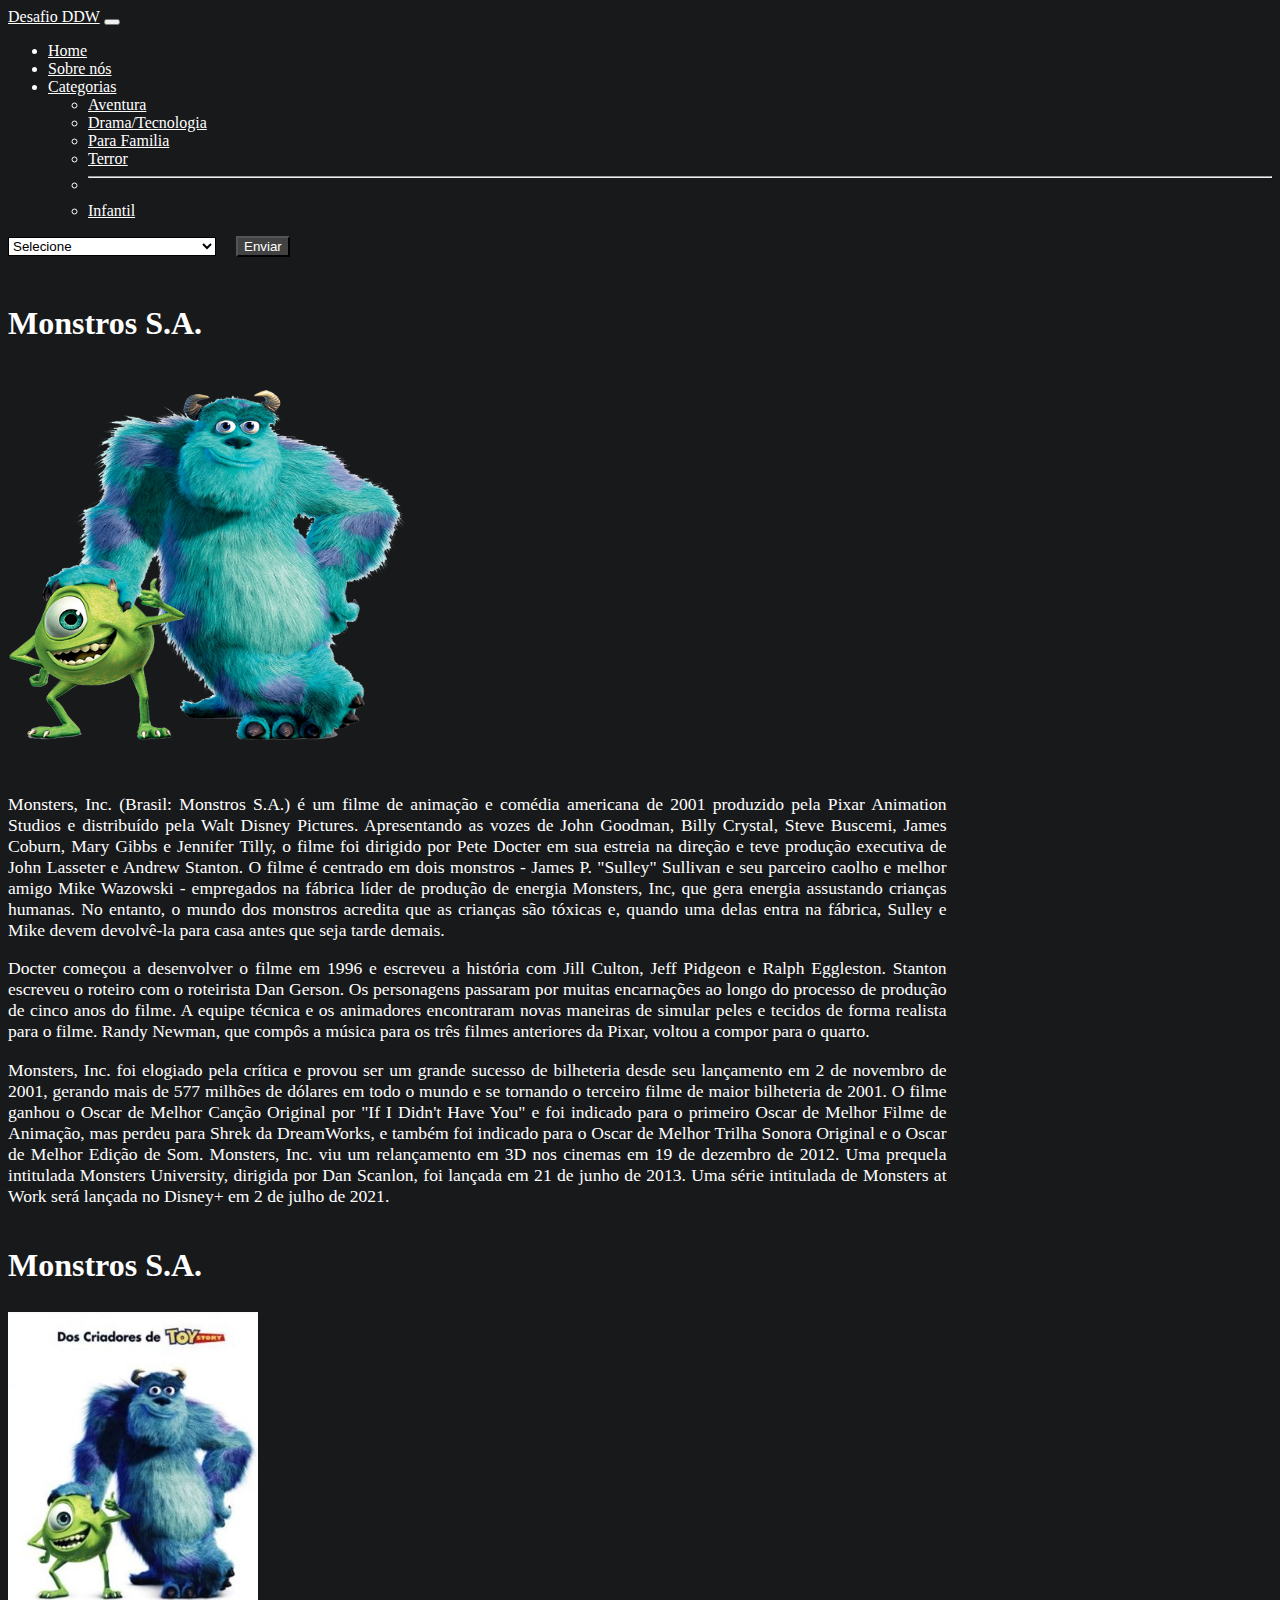
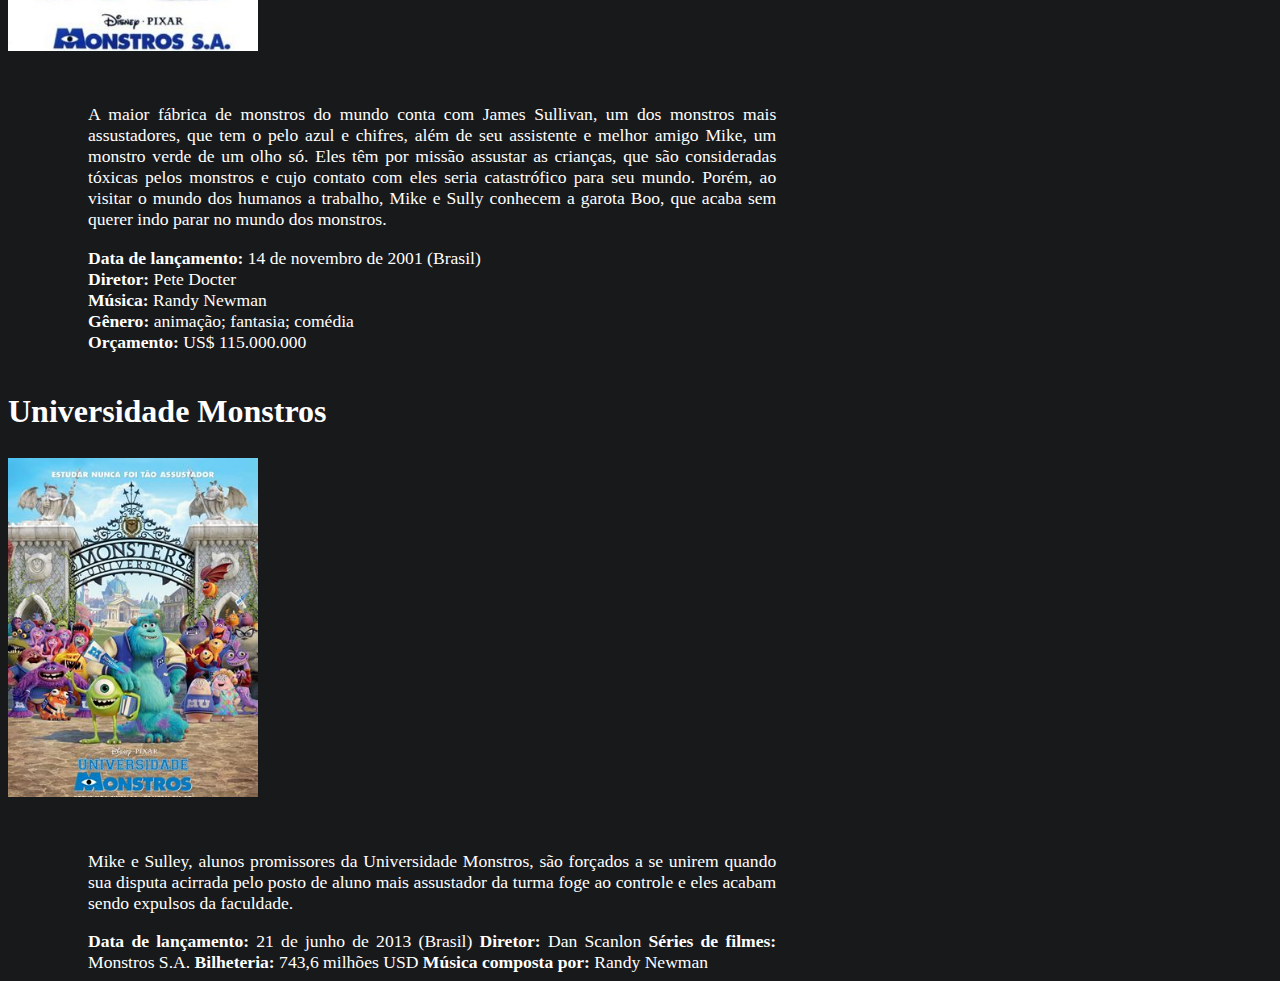
<file: pages/infantil.html>
<!DOCTYPE html>
<html lang="pt-br">
<head>
    <meta charset="UTF-8">
    <meta http-equiv="X-UA-Compatible" content="IE=edge">
    <meta name="viewport" content="width=device-width, initial-scale=1.0">
    <!-- Bootstrap 5.1.3 -->
    <link href="https://cdn.jsdelivr.net/npm/bootstrap@5.1.3/dist/css/bootstrap.min.css" rel="stylesheet" integrity="sha384-1BmE4kWBq78iYhFldvKuhfTAU6auU8tT94WrHftjDbrCEXSU1oBoqyl2QvZ6jIW3" crossorigin="anonymous">
    <!-- CSS externo -->
    <link rel="stylesheet" media="screen and (min-device-width: 768px)" href="../style/style.css" />
    <link rel="stylesheet" media="screen and (max-device-width: 767px)" href="../style/mobile.css" />
    <title>Monstros S.A. (Infantil)</title>
</head>
<body>
    <nav class="navbar navbar-expand-lg navbar-dark bg-dark">
        <div class="container-fluid">
            <a class="navbar-brand" href="#">Desafio DDW</a>
            <button class="navbar-toggler" type="button" data-bs-toggle="collapse" data-bs-target="#navbarSupportedContent" aria-controls="navbarSupportedContent" aria-expanded="false" aria-label="Toggle navigation">
                <span class="navbar-toggler-icon"></span>
            </button>
            
            <div class="collapse navbar-collapse" id="navbarSupportedContent">
                <ul class="navbar-nav me-auto mb-2 mb-lg-0">
                    <li class="nav-item">
                        <a class="nav-link active" aria-current="page" href="../index.html">Home</a>
                    </li>
                
                    <li class="nav-item">
                        <a class="nav-link active" href="#">Sobre nós</a>
                    </li>
                    
                    <li class="nav-item dropdown">
                        <a class="nav-link dropdown-toggle active" href="#" id="navbarDropdown" role="button" data-bs-toggle="dropdown" aria-expanded="false">
                            Categorias
                        </a>    
                        <ul class="dropdown-menu" aria-labelledby="navbarDropdown">
                            <li><a class="dropdown-item" href="aventura.html">Aventura</a></li>
                            <li><a class="dropdown-item" href="drama.html">Drama/Tecnologia</a></li>
                            <li><a class="dropdown-item" href="familia.html">Para Familia</a></li>
                            <li><a class="dropdown-item" href="terror.html">Terror</a></li>
                            <li><hr class="dropdown-divider"></li>
                            <li><a class="dropdown-item" href="infantil.html">Infantil</a></li>
                        </ul>
                    </li>
                </ul>

                <form class="d-flex">
                    <select id="option" class="form-select select-nav" aria-label="Default select example" required>
                        <option selected disabled value="">Selecione</option>
                        <option value="horror">Anabelle (Terror)</option>
                        <option value="drama">Fome de Poder (Drama)</option>
                        <option value="adventure">Harry Potter (Aventura)</option>
                        <option value="family">Hotel Transylvania (Para Familia)</option>
                        <option value="kids">Monstros S.A. (Infantil)</option>
                    </select>

                    <button class="btn btn-outline-light btn-nav" id="value" type="button" value=1 onclick="Escolha();">Enviar</button>                    
                </form>
            </div>
        </div>
    </nav>
    
    <div class="row">
        <div class="d-flex justify-content-center">
            <h1 class="title-primary">Monstros S.A.</h1>
        </div>
        <div class="d-flex justify-content-center">
            <img src="../img/monstros.png" alt="Sulyver e muky" class="img-responsive" width="400" height="350">
        </div>
    </div>
    <div class="d-flex justify-content-center">
        <div class="content">
            <div class="row">
                <p>
                    Monsters, Inc. (Brasil: Monstros S.A.) é um filme de animação e comédia americana de 2001 produzido pela Pixar Animation Studios e distribuído pela Walt Disney Pictures. Apresentando as vozes de John Goodman, Billy Crystal, Steve Buscemi, James Coburn, Mary Gibbs e Jennifer Tilly, o filme foi dirigido por Pete Docter em sua estreia na direção e teve produção executiva de John Lasseter e Andrew Stanton. O filme é centrado em dois monstros - James P. "Sulley" Sullivan e seu parceiro caolho e melhor amigo Mike Wazowski - empregados na fábrica líder de produção de energia Monsters, Inc, que gera energia assustando crianças humanas. No entanto, o mundo dos monstros acredita que as crianças são tóxicas e, quando uma delas entra na fábrica, Sulley e Mike devem devolvê-la para casa antes que seja tarde demais.
                </p>
                <p>
                    Docter começou a desenvolver o filme em 1996 e escreveu a história com Jill Culton, Jeff Pidgeon e Ralph Eggleston. Stanton escreveu o roteiro com o roteirista Dan Gerson. Os personagens passaram por muitas encarnações ao longo do processo de produção de cinco anos do filme. A equipe técnica e os animadores encontraram novas maneiras de simular peles e tecidos de forma realista para o filme. Randy Newman, que compôs a música para os três filmes anteriores da Pixar, voltou a compor para o quarto.
                </p>

                <p>
                    Monsters, Inc. foi elogiado pela crítica e provou ser um grande sucesso de bilheteria desde seu lançamento em 2 de novembro de 2001, gerando mais de 577 milhões de dólares em todo o mundo e se tornando o terceiro filme de maior bilheteria de 2001. O filme ganhou o Oscar de Melhor Canção Original por "If I Didn't Have You" e foi indicado para o primeiro Oscar de Melhor Filme de Animação, mas perdeu para Shrek da DreamWorks, e também foi indicado para o Oscar de Melhor Trilha Sonora Original e o Oscar de Melhor Edição de Som. Monsters, Inc. viu um relançamento em 3D nos cinemas em 19 de dezembro de 2012. Uma prequela intitulada Monsters University, dirigida por Dan Scanlon, foi lançada em 21 de junho de 2013. Uma série intitulada de Monsters at Work será lançada no Disney+ em 2 de julho de 2021.
                </p>
            </div>
        </div>
    </div>

    <div class="row">
        <div class="d-flex justify-content-center">
            <h1 class="title-secondary">Monstros S.A.</h1>
        </div>
        
        <div class="d-flex justify-content-center">
            <img src="../img/cartaz_monstrossa.jpg" alt="Cartaz do filme Monstros S.A." class="col-md-6 float-md-end mb-3 ms-md-3 img-responsive cartaz">

            <div class="content-cartaz">
                <p>
                    A maior fábrica de monstros do mundo conta com James Sullivan, um dos monstros mais assustadores, que tem o pelo azul e chifres, além de seu assistente e melhor amigo Mike, um monstro verde de um olho só. Eles têm por missão assustar as crianças, que são consideradas tóxicas pelos monstros e cujo contato com eles seria catastrófico para seu mundo. Porém, ao visitar o mundo dos humanos a trabalho, Mike e Sully conhecem a garota Boo, que acaba sem querer indo parar no mundo dos monstros.
                </p>
                <strong>Data de lançamento:</strong> 14 de novembro de 2001 (Brasil)<br>
                <strong>Diretor:</strong> Pete Docter<br>
                <strong>Música:</strong> Randy Newman<br>
                <strong>Gênero:</strong> animação; fantasia; comédia<br>
                <strong>Orçamento:</strong> US$ 115.000.000<br>
            </div>
        </div>
    </div>

    <div class="row">
        <div class="d-flex justify-content-center">
            <h1 class="title-secondary">Universidade Monstros</h1>
        </div>
        <div class="d-flex justify-content-center">
            <img src="../img/cartaz_universidade.jpg" alt="Cartaz do filme Universidade Monstros" class="col-md-6 float-md-end mb-3 ms-md-3 img-responsive cartaz">

            <div class="content-cartaz">
                <p>
                    Mike e Sulley, alunos promissores da Universidade Monstros, são forçados a se unirem quando sua disputa acirrada pelo posto de aluno mais assustador da turma foge ao controle e eles acabam sendo expulsos da faculdade.
                </p>
                <strong>Data de lançamento:</strong> 21 de junho de 2013 (Brasil)
                <strong>Diretor:</strong> Dan Scanlon
                <strong>Séries de filmes:</strong> Monstros S.A.
                <strong>Bilheteria:</strong> 743,6 milhões USD
                <strong>Música composta por:</strong> Randy Newman
            </div>
        </div>
    </div>
    
    <!-- Script JS -->
    <script src="../js/main.js"></script>
    <!-- Script Bootstrap -->
    <script src="https://cdn.jsdelivr.net/npm/bootstrap@5.1.3/dist/js/bootstrap.bundle.min.js" integrity="sha384-ka7Sk0Gln4gmtz2MlQnikT1wXgYsOg+OMhuP+IlRH9sENBO0LRn5q+8nbTov4+1p" crossorigin="anonymous"></script>
    <script src="https://cdn.jsdelivr.net/npm/@popperjs/core@2.10.2/dist/umd/popper.min.js" integrity="sha384-7+zCNj/   IqJ95wo16oMtfsKbZ9ccEh31eOz1HGyDuCQ6wgnyJNSYdrPa03rtR1zdB" crossorigin="anonymous"></script>
</body>
</html>
</file>
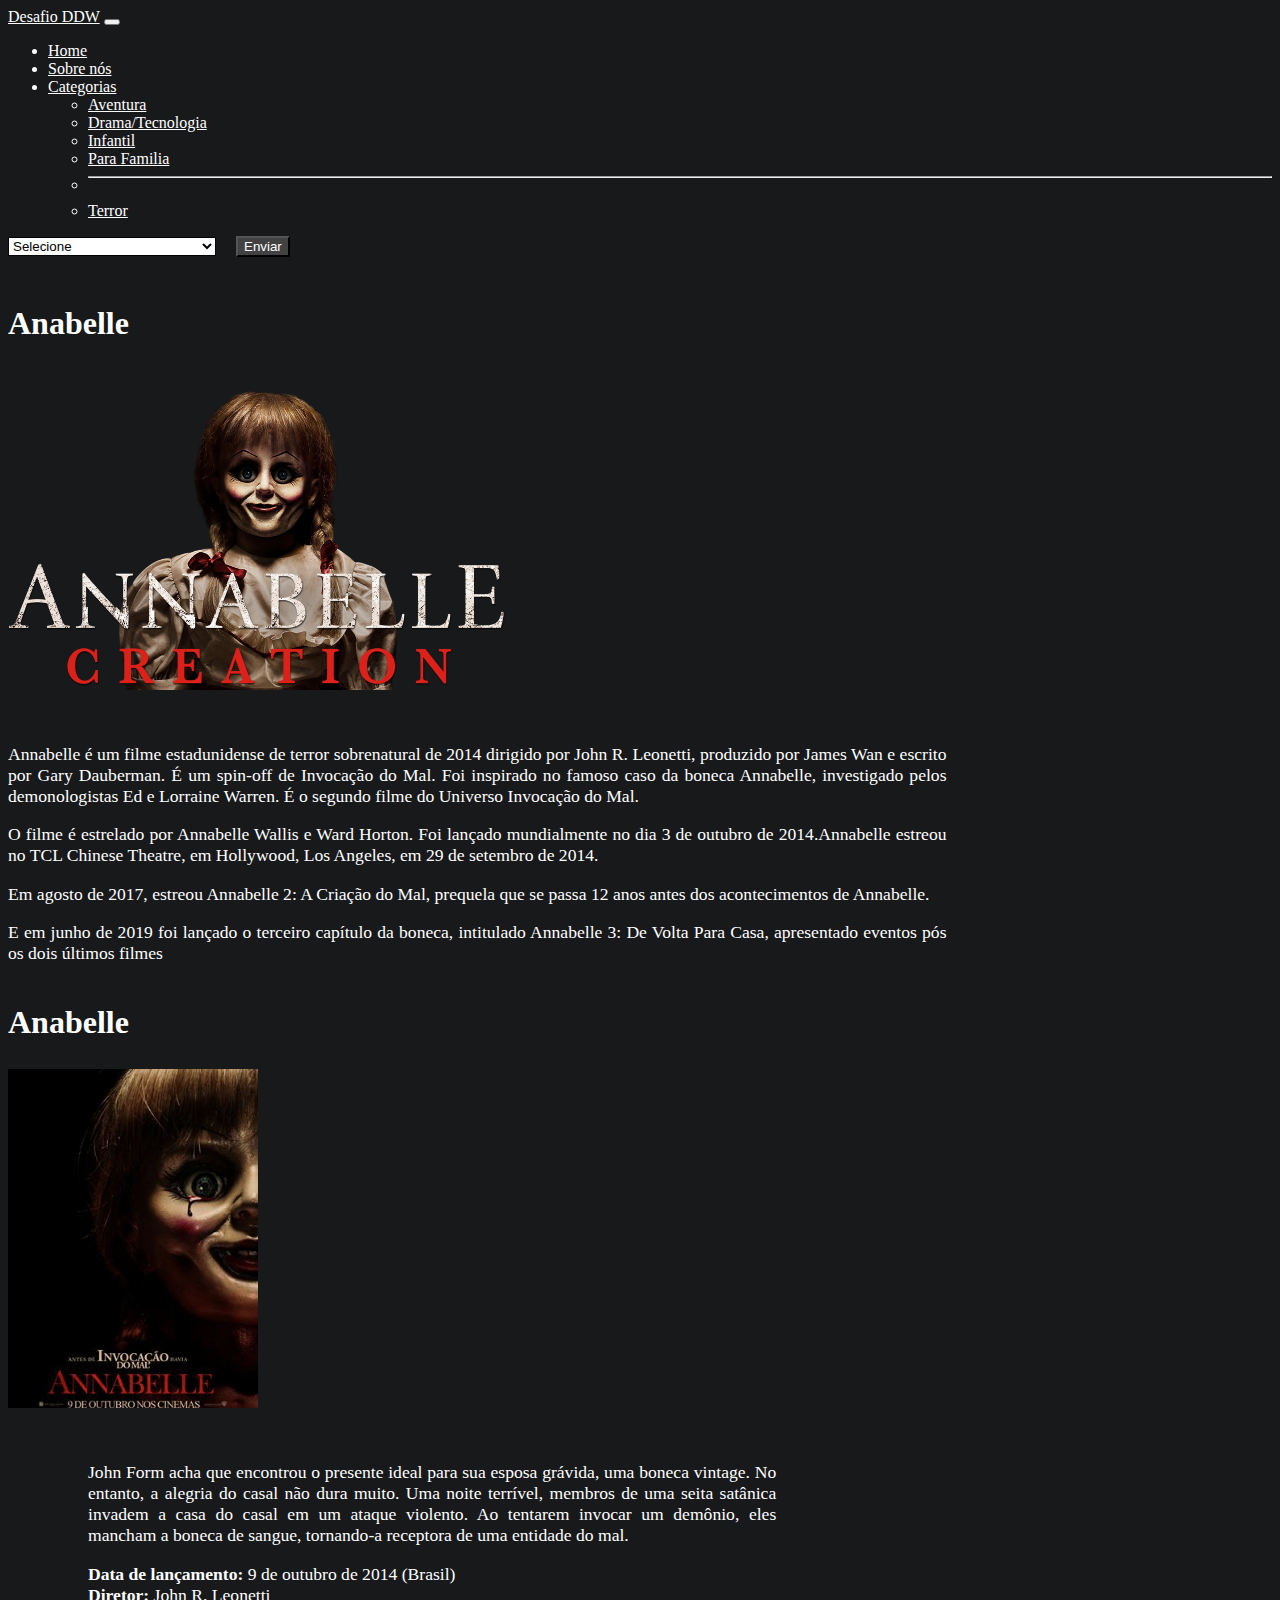
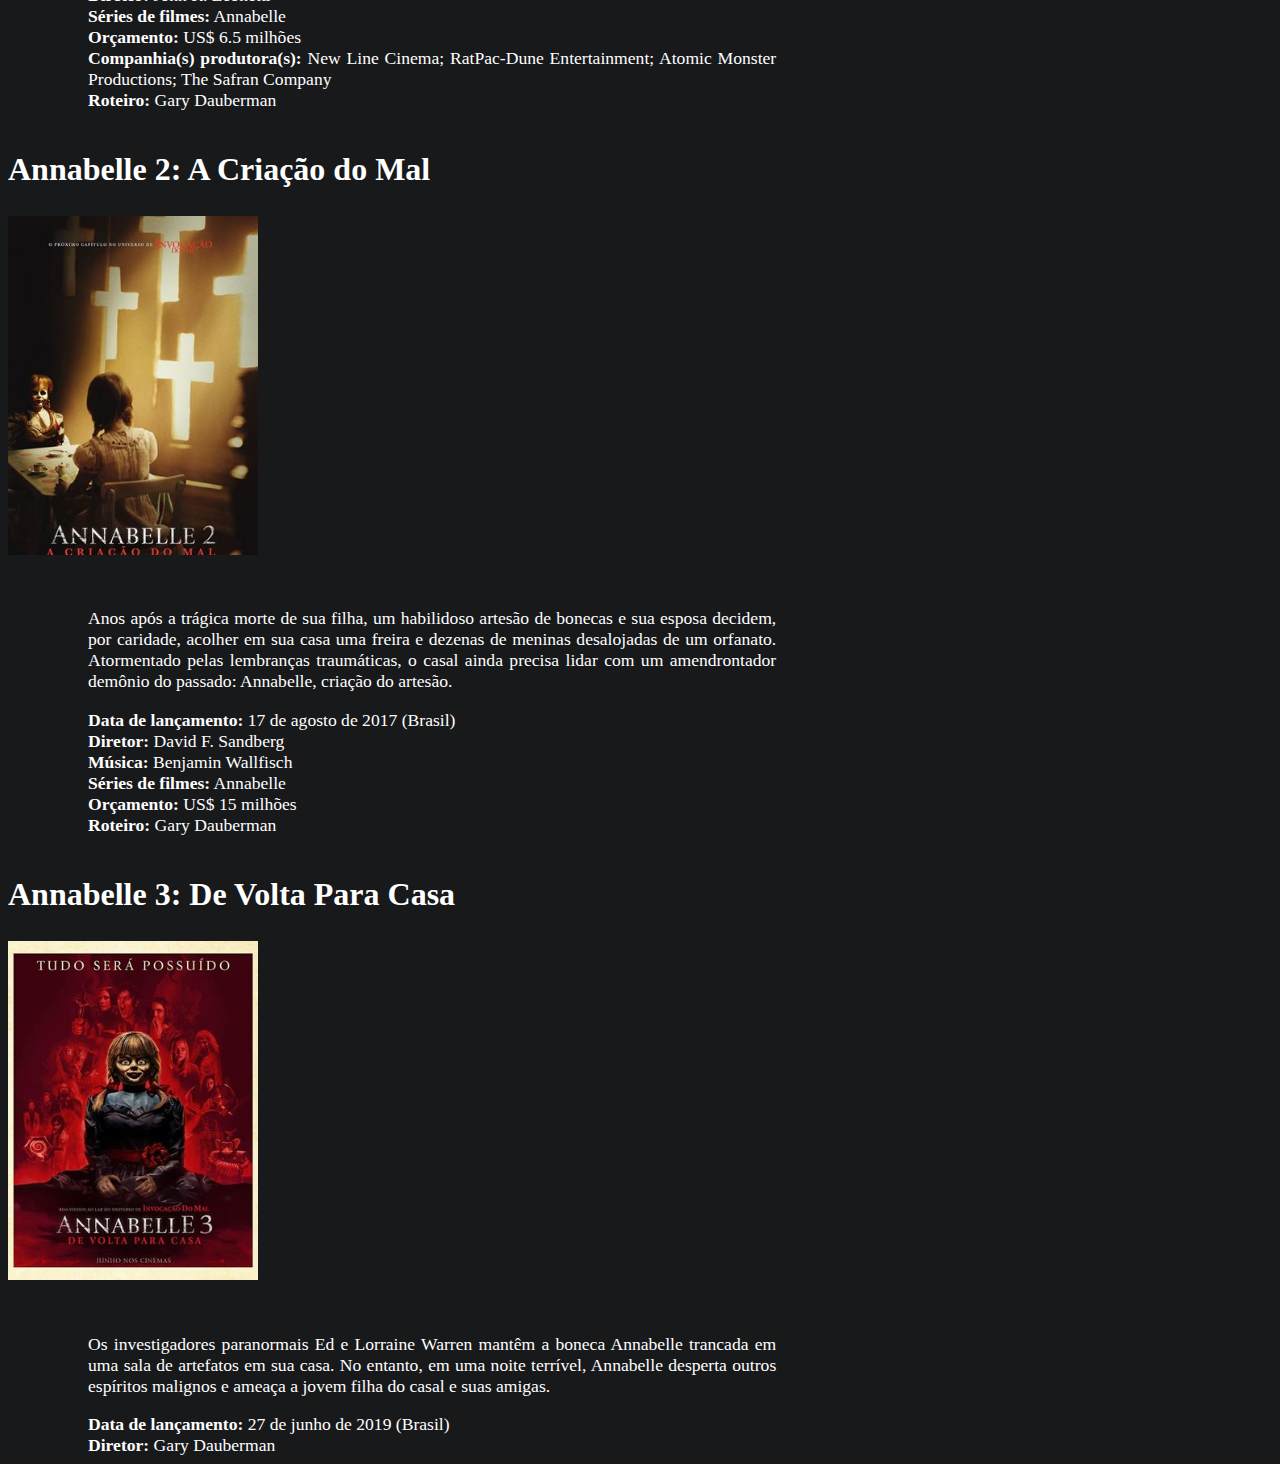
<file: pages/terror.html>
<!DOCTYPE html>
<html lang="pt-br">
<head>
    <meta charset="UTF-8">
    <meta http-equiv="X-UA-Compatible" content="IE=edge">
    <meta name="viewport" content="width=device-width, initial-scale=1.0">
    <!-- Bootstrap 5.1.3 -->
    <link href="https://cdn.jsdelivr.net/npm/bootstrap@5.1.3/dist/css/bootstrap.min.css" rel="stylesheet" integrity="sha384-1BmE4kWBq78iYhFldvKuhfTAU6auU8tT94WrHftjDbrCEXSU1oBoqyl2QvZ6jIW3" crossorigin="anonymous">
    <!-- CSS externo -->
    <link rel="stylesheet" media="screen and (min-device-width: 768px)" href="../style/style.css" />
    <link rel="stylesheet" media="screen and (max-device-width: 767px)" href="../style/mobile.css" />
    <title>Anabelle (Terror)</title>
</head>
<body>
    <nav class="navbar navbar-expand-lg navbar-dark bg-dark">
        <div class="container-fluid">
            <a class="navbar-brand" href="#">Desafio DDW</a>
            <button class="navbar-toggler" type="button" data-bs-toggle="collapse" data-bs-target="#navbarSupportedContent" aria-controls="navbarSupportedContent" aria-expanded="false" aria-label="Toggle navigation">
                <span class="navbar-toggler-icon"></span>
            </button>
            
            <div class="collapse navbar-collapse" id="navbarSupportedContent">
                <ul class="navbar-nav me-auto mb-2 mb-lg-0">
                    <li class="nav-item">
                        <a class="nav-link active" aria-current="page" href="../index.html">Home</a>
                    </li>
                
                    <li class="nav-item">
                        <a class="nav-link active" href="#">Sobre nós</a>
                    </li>
                    
                    <li class="nav-item dropdown">
                        <a class="nav-link dropdown-toggle active" href="#" id="navbarDropdown" role="button" data-bs-toggle="dropdown" aria-expanded="false">
                            Categorias
                        </a>    
                        <ul class="dropdown-menu" aria-labelledby="navbarDropdown">
                            <li><a class="dropdown-item" href="aventura.html">Aventura</a></li>
                            <li><a class="dropdown-item" href="drama.html">Drama/Tecnologia</a></li>
                            <li><a class="dropdown-item" href="infantil.html">Infantil</a></li>
                            <li><a class="dropdown-item" href="familia.html">Para Familia</a></li>
                            <li><hr class="dropdown-divider"></li>
                            <li><a class="dropdown-item" href="terror.html">Terror</a></li>
                        </ul>
                    </li>
                </ul>

                <form class="d-flex">
                    <select id="option" class="form-select select-nav" aria-label="Default select example" required>
                        <option selected disabled value="">Selecione</option>
                        <option value="horror">Anabelle (Terror)</option>
                        <option value="drama">Fome de Poder (Drama)</option>
                        <option value="adventure">Harry Potter (Aventura)</option>
                        <option value="family">Hotel Transylvania (Para Familia)</option>
                        <option value="kids">Monstros S.A (Infantil)</option>
                    </select>

                    <button class="btn btn-outline-light btn-nav" id="value" type="button" value=1 onclick="Escolha();">Enviar</button>                    
                </form>
            </div>
        </div>
    </nav>
    
    <div class="row">
        <div class="d-flex justify-content-center">
            <h1 class="title-primary">Anabelle</h1>
        </div>
        <div class="d-flex justify-content-center">
            <img src="../img/anabelle.png" alt="Foto da Anabelle" class="img-responsive" width="500" height="300">
        </div>
    </div>
    <div class="d-flex justify-content-center">
        <div class="content">
            <div class="row">
                <p>
                    Annabelle é um filme estadunidense de terror sobrenatural de 2014 dirigido por John R. Leonetti, produzido por James Wan e escrito por Gary Dauberman. É um spin-off de Invocação do Mal. Foi inspirado no famoso caso da boneca Annabelle, investigado pelos demonologistas Ed e Lorraine Warren. É o segundo filme do Universo Invocação do Mal.
                </p>
                
                <p>
                    O filme é estrelado por Annabelle Wallis e Ward Horton. Foi lançado mundialmente no dia 3 de outubro de 2014.Annabelle estreou no TCL Chinese Theatre, em Hollywood, Los Angeles, em 29 de setembro de 2014.
                </p>
                
                <p>
                    Em agosto de 2017, estreou Annabelle 2: A Criação do Mal, prequela que se passa 12 anos antes dos acontecimentos de Annabelle.
                </p>

                <p>
                    E em junho de 2019 foi lançado o terceiro capítulo da boneca, intitulado Annabelle 3: De Volta Para Casa, apresentado eventos pós os dois últimos filmes
                </p>
            </div>
        </div>
    </div>

    <div class="row">
        <div class="d-flex justify-content-center">
            <h1 class="title-secondary">Anabelle</h1>
        </div>
        
        <div class="d-flex justify-content-center">
            <img src="../img/cartaz_anabelle.jpg" alt="Cartaz do filme Anabelle" class="col-md-6 float-md-end mb-3 ms-md-3 img-responsive cartaz">

            <div class="content-cartaz">
                <p>
                    John Form acha que encontrou o presente ideal para sua esposa grávida, uma boneca vintage. No entanto, a alegria do casal não dura muito. Uma noite terrível, membros de uma seita satânica invadem a casa do casal em um ataque violento. Ao tentarem invocar um demônio, eles mancham a boneca de sangue, tornando-a receptora de uma entidade do mal.
                </p>
                <strong>Data de lançamento:</strong> 9 de outubro de 2014 (Brasil)<br>
                <strong>Diretor:</strong> John R. Leonetti<br>
                <strong>Séries de filmes:</strong> Annabelle<br>
                <strong>Orçamento:</strong> US$ 6.5 milhões<br>
                <strong>Companhia(s) produtora(s):</strong> New Line Cinema; RatPac-Dune Entertainment; Atomic Monster Productions; The Safran Company<br>
                <strong>Roteiro:</strong> Gary Dauberman<br>
            </div>
        </div>
    </div>

    <div class="row">
        <div class="d-flex justify-content-center">
            <h1 class="title-secondary">Annabelle 2: A Criação do Mal</h1>
        </div>
        <div class="d-flex justify-content-center">
            <img src="../img/cartaz_anabelle2.jpg" alt="Cartaz do filme Anabelle 2" class="col-md-6 float-md-end mb-3 ms-md-3 img-responsive cartaz">

            <div class="content-cartaz">
                <p>
                    Anos após a trágica morte de sua filha, um habilidoso artesão de bonecas e sua esposa decidem, por caridade, acolher em sua casa uma freira e dezenas de meninas desalojadas de um orfanato. Atormentado pelas lembranças traumáticas, o casal ainda precisa lidar com um amendrontador demônio do passado: Annabelle, criação do artesão.
                </p>
                <strong>Data de lançamento:</strong> 17 de agosto de 2017 (Brasil)<br>
                <strong>Diretor:</strong> David F. Sandberg<br>
                <strong>Música:</strong> Benjamin Wallfisch<br>
                <strong>Séries de filmes:</strong> Annabelle<br>
                <strong>Orçamento:</strong> US$ 15 milhões<br>
                <strong>Roteiro:</strong> Gary Dauberman<br>
            </div>
        </div>
    </div>

    <div class="row">
        <div class="d-flex justify-content-center">
            <h1 class="title-secondary">Annabelle 3: De Volta Para Casa</h1>
        </div>
        <div class="d-flex justify-content-center">
            <img src="../img/cartaz_anabelle3.jpg" alt="Cartaz do filme Anabelle 3" class="col-md-6 float-md-end mb-3 ms-md-3 img-responsive cartaz">

            <div class="content-cartaz">
                <p>
                    Os investigadores paranormais Ed e Lorraine Warren mantêm a boneca Annabelle trancada em uma sala de artefatos em sua casa. No entanto, em uma noite terrível, Annabelle desperta outros espíritos malignos e ameaça a jovem filha do casal e suas amigas.
                </p>
                <strong>Data de lançamento:</strong> 27 de junho de 2019 (Brasil)<br>
                <strong>Diretor:</strong> Gary Dauberman
            </div>
            </div>
        </div>
    </div>
    
    <!-- Script JS -->
    <script src="../js/main.js"></script>
    <!-- Script Bootstrap -->
    <script src="https://cdn.jsdelivr.net/npm/bootstrap@5.1.3/dist/js/bootstrap.bundle.min.js" integrity="sha384-ka7Sk0Gln4gmtz2MlQnikT1wXgYsOg+OMhuP+IlRH9sENBO0LRn5q+8nbTov4+1p" crossorigin="anonymous"></script>
    <script src="https://cdn.jsdelivr.net/npm/@popperjs/core@2.10.2/dist/umd/popper.min.js" integrity="sha384-7+zCNj/   IqJ95wo16oMtfsKbZ9ccEh31eOz1HGyDuCQ6wgnyJNSYdrPa03rtR1zdB" crossorigin="anonymous"></script>
</body>
</html>
</file>
<file: style/style.css>
* {
    color: #ffffff;
}
body {
    background-color: #18191B;
}
.content-home {
    padding-top: 20%;
    width: 50%;
    margin: auto;
}
h1 {
    color: #ffffff;
}
.select {
    padding-top: 10%;
}
.form-select {
    background-color: #33353a;
    color: #ffffff;
    border-color: black;
    border-width: 1px;
}
.select-nav {
    background-color: #ffffff;
    color: #000;
    width: 13rem;
    margin-right: 1rem;
} 
.select-nav option {
    color: #333;
}
.btn-nav {
    background-color: #424242;
    margin-right: 2rem;
}
.btn-dark {
    background-color: #33353a;
}
.title-primary {
    margin-top: 3rem;
    margin-bottom: 3rem;
}
.title-secondary {
    margin-top: 2.5rem;
    margin-bottom: 1.75rem;
}
.img-responsive {
    margin-bottom: 2rem;
}
.cartaz {
    width: 20%;
    height: 100%;
}
.content {
    width: 75%;
    color: #ffffff;
    font-size: 1.1rem;
    text-align: justify;
}
.content-cartaz{
    width: 55%;
    padding-left: 5rem;
    color: #ffffff;
    font-size: 1.1rem;
    text-align: justify;
}
.video {
    margin-top: 2rem;
}

/* Correção de bug */
.row {
    width: 99%;
}
</file>
<file: style/mobile.css>
* {
    color: #ffffff;
}
body {
    background-color: #18191B;
}
.content-home {
    padding-top: 60%;
    width: 75%;
    margin: auto;
}
h1 {
    color: #ffffff;
    font-size: 120%;
}
.select {
    padding-top: 10%;
}
.form-select {
    background-color: #33353a;
    color: #ffffff;
    border-color: black;
    border-width: 1px;
}
.select-nav {
    background-color: #ffffff;
    color: #000;
    width: 13rem;
    margin-right: 1rem;
} 
.select-nav option {
    color: #333;
}
.btn-nav {
    background-color: #424242;
    margin-right: 2rem;
}
.btn-dark {
    background-color: #33353a;
}
.title-primary {
    margin-top: 3rem;
    margin-bottom: 3rem;
}
.title-secondary {
    margin-top: 2.5rem;
    margin-bottom: 1.75rem;
}
.img-responsive {
    margin-bottom: 2rem;
}
.cartaz {
    width: 50%;
    height: 10%;
}
.content {
    width: 75%;
    color: #ffffff;
    font-size: 1.1rem;
    text-align: justify;
}
.text {
    font-size: 10px;
}
.content-cartaz{
    width: 55%;
    padding-left: 5rem;
    color: #ffffff;
    font-size: 1.1rem;
    text-align: justify;
}
.video {
    margin-top: 2rem;
}

/* Correção de bug */
.row {
    width: 99%;
}
</file>
